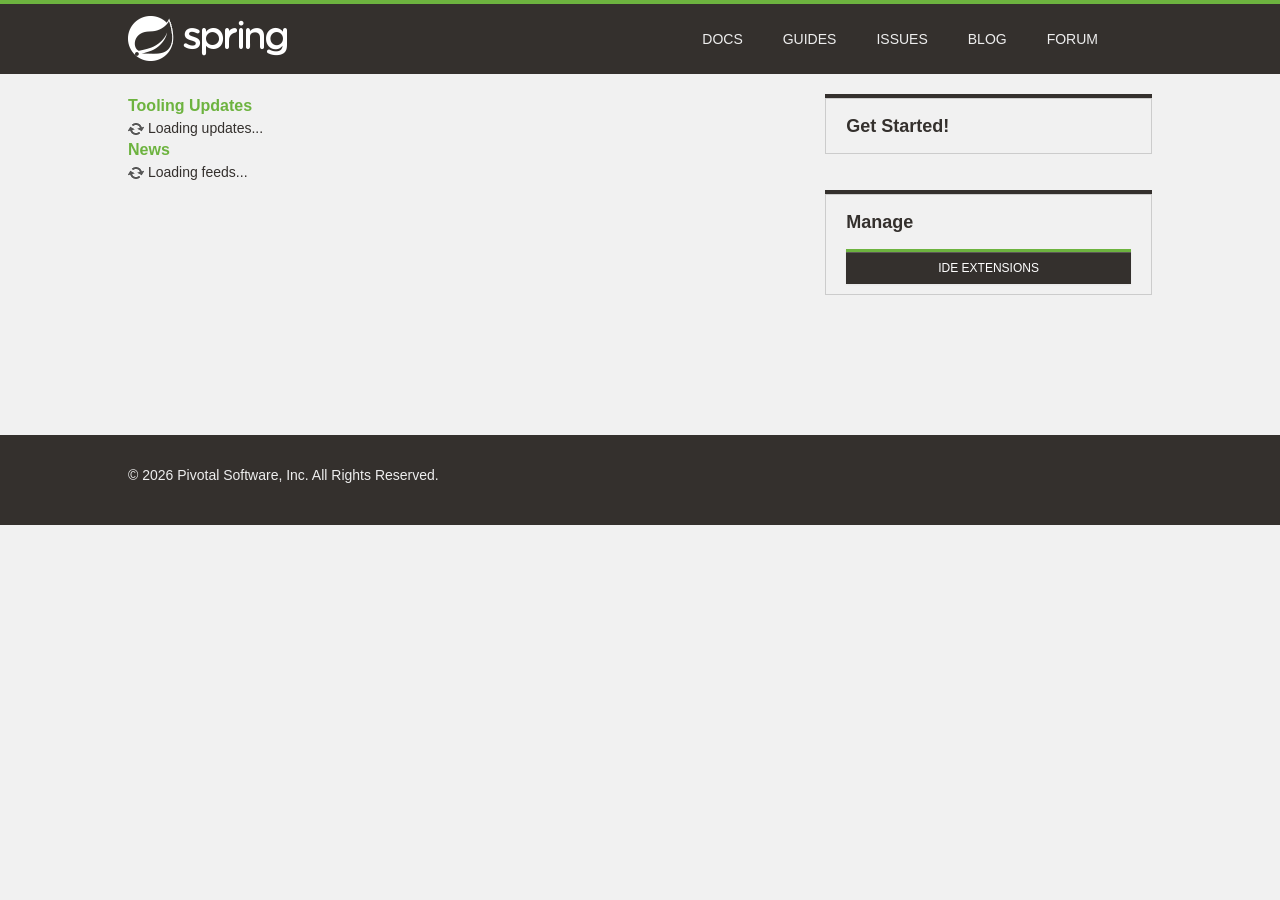
<file: uri/.metadata/.plugins/org.springsource.ide.eclipse.commons.gettingstarted/dashboard/1611730835230/index.html>
<!DOCTYPE html>
<html>
<head>
<title>Spring</title>
<meta
	content="width=device-width, initial-scale=1.0, maximum-scale=1, minimum-scale=1, user-scalable=no"
	id="Viewport" name="viewport" />
<meta http-equiv="Content-Type" content="text/html; charset=UTF-8">
<link rel="stylesheet" type="text/css"
	href="common/bootstrap/css/bootstrap.css" />
<link rel="stylesheet" type="text/css"
	href="https://fontawesome.io/assets/font-awesome/css/font-awesome.css" />
<link rel="stylesheet" type="text/css" href="common/css/fontcustom.css" />
<link rel="stylesheet" type="text/css" href="common/css/icons.css" />
<link rel="stylesheet" type="text/css" href="common/css/buttons.css" />
<link rel="stylesheet" type="text/css" href="common/css/typography.css" />
<link rel="stylesheet" type="text/css" href="common/css/main.css" />
<link rel="stylesheet" type="text/css" href="common/css/application.css" />
<link rel="stylesheet" type="text/css"
	href="common/css/markdown-content.css" />
<link rel="stylesheet" type="text/css" href="common/css/docs.css" />
<link rel="stylesheet" type="text/css" href="common/css/homepage.css" />
<link rel="stylesheet" type="text/css" href="common/css/tools.css" />
<link rel="stylesheet" type="text/css" href="common/css/projects.css" />
<link rel="stylesheet" type="text/css" href="common/css/highlight.css" />
<link rel="stylesheet" type="text/css" href="common/css/responsive.css" />
<script type="text/javascript" src="common/js/jquery.js"></script>
<script type="text/javascript"
	src="common/bootstrap/js/bootstrap.min.js"></script>
<script type="text/javascript"
	src="common/bootstrap-datetimepicker/js/bootstrap-datetimepicker.min.js"></script>
<script type="text/javascript" src="common/js/filter.js"></script>
<script type="text/javascript" src="common/js/application.js"></script>
<script type="text/javascript" src="common/js/guide.js"></script>

<link rel="stylesheet" type="text/css" href="common/css/blog.css" />
<link rel="stylesheet" type="text/css" href="common/css/dashboard.css" />

</head>
<body>
	<script>
		//window.ide 'dummy'. Replaced/injected later by STS browser integration.
		//The dummy helps preview/test the page in an external browser.
		window.ide = {
			call: function () {
				return false;
			}
		}
		
		function addHtml(element, html) {
			if (html) {
				document.getElementById(element).innerHTML = html;
			}
		}

		function search(input) {
			if (input.value != "") {
				ide.call('openWebPage', 'https://spring.io/search?q=' + input.value)
				input.value = "";
			}
		}
	</script>
	<div class="viewport">
		<header class="navbar header--navbar">
			<div class="navbar-inner">
				<div class="container-fluid">
					<div class="spring-logo--container">
						<a class="spring-logo" href="#"><span></span></a>
					</div>
					<ul class="nav pull-right">
						<li class="navbar-link"><a
							onclick="return ide.call('openWebPage', 'https://spring.io/docs')">Docs</a></li>
						<li class="navbar-link"><a
							onclick="return ide.call('openWebPage', 'https://spring.io/guides')">Guides</a></li>
						<li class="navbar-link"><a
							onclick="return ide.call('openWebPage', 'https://github.com/spring-projects/spring-ide/issues')">Issues</a></li>
						<li class="navbar-link"><a
							onclick="return ide.call('openWebPage', 'https://spring.io/blog')">Blog</a></li>
						<li class="navbar-link"><a
							onclick="return ide.call('openWebPage', 'https://forum.springsource.org/forumdisplay.php?32-SpringSource-Tool-Suite')">Forum</a></li>
						<li class="navbar-link nav-search"><i
							class="fa fa-search navbar-search--icon js-search-input-open"></i>
							<div class="search-input-close js-search-input-close">x</div></li>
					</ul>
				</div>
			</div>
			<div class="search-dropdown--container js-search-dropdown">
				<div class="container-fluid">
					<div class="search-form--container">
						<form action="" class="form-inline form-search" method="get">
							<input class="search-query search-form--form js-search-input"
								name="q" onchange="search(this)"
								placeholder="Search for documentation, guides, and posts..."
								type="text" value="" />
							<button class="search-form--submit" type="submit">
								<i class="fa fa-search"></i>
							</button>
						</form>
					</div>
				</div>
			</div>
		</header>
		<div class="body--container container-fluid ">
			<div class="main-body--wrapper"
				style="padding-top: 20px; margin-top: 0px;">
				<!-- Override Spring IO Page Whitespace -->
				<div class="row-fluid blog--wrapper">
					<div class="span8">
						<h3 class="feed-header">Tooling Updates</h3>
						<div id="updates">
						  <img src="common/img/loading.gif"/> Loading updates...
						</div>
						<h3 class="feed-header">News</h3>
						<div id="feeds">
						  <img src="common/img/loading.gif"/> Loading feeds...
						</div>
					</div>

					<aside class="span4 content-right-pane--container" id="sidebar">
						<div class="right-pane-widget--container">
							<h2>Get Started!</h2>
							<div id="gettingStarted">
							</div>
							<div id="projectWizards">
							</div>
						</div>
						<div class="right-pane-widget--container">
							<h2>Manage</h2>
							<a class="ide_widget btn btn-black uppercase" href="#"
								onclick="return ide.call('openEditor', 'org.springsource.ide.eclipse.commons.gettingstarted.dashboard.ExtensionsEditor')">IDE Extensions</a>
						</div>
					</aside>
				</div>
			</div>
		</div>
		<footer class="footer">
			<div class="container-fluid">
				<div class="row-fluid">
					<div class="span8">
						&copy;
						<script type="text/javascript">
							var d = new Date();
							document.write(d.getFullYear());
						</script>
						Pivotal Software, Inc. All Rights Reserved.
					</div>
				</div>
			</div>
		</footer>
	</div>
</body>
</html>
</file>
<file: uri/.metadata/.plugins/org.springsource.ide.eclipse.commons.gettingstarted/dashboard/1611730835230/common/css/fontcustom.css>
@font-face{font-family:"fontcustom";src:url("../font-custom/fontcustom.eot");src:url("../font-custom/fontcustom.eot?#iefix") format("embedded-opentype"),url("../font-custom/fontcustom.woff") format("woff"),url("../font-custom/fontcustom.ttf") format("truetype"),url("../font-custom/fontcustom.svg#fontcustom") format("svg");font-weight:normal;font-style:normal;}.icon-community-support,.icon-gs-guides-black,.icon-professional-support,.icon-spring-amqp,.icon-spring-android,.icon-spring-batch,.icon-spring-data,.icon-spring-framework,.icon-spring-hateos,.icon-spring-integration,.icon-spring-leaf,.icon-spring-logo,.icon-spring-mobile,.icon-spring-security,.icon-spring-social,.icon-spring-web-flow,.icon-spring-web-services,.icon-tutorials-black{font-family:"fontcustom"!important;font-style:normal;font-weight:normal;font-variant:normal;text-transform:none;line-height:1;-webkit-font-smoothing:antialiased;display:inline-block!important;text-decoration:inherit;}.icon-community-support:before{content:"\f100";}.icon-gs-guides-black:before{content:"\f101";}.icon-professional-support:before{content:"\f102";}.icon-spring-amqp:before{content:"\f103";}.icon-spring-android:before{content:"\f104";}.icon-spring-batch:before{content:"\f105";}.icon-spring-data:before{content:"\f106";}.icon-spring-framework:before{content:"\f107";}.icon-spring-hateos:before{content:"\f108";}.icon-spring-integration:before{content:"\f109";}.icon-spring-leaf:before{content:"\f10a";}.icon-spring-logo:before{content:"\f10b";}.icon-spring-mobile:before{content:"\f10c";}.icon-spring-security:before{content:"\f10d";}.icon-spring-social:before{content:"\f10e";}.icon-spring-web-flow:before{content:"\f10f";}.icon-spring-web-services:before{content:"\f110";}.icon-tutorials-black:before{content:"\f111";}
</file>
<file: uri/.metadata/.plugins/org.springsource.ide.eclipse.commons.gettingstarted/dashboard/1611730835230/common/css/icons.css>
.icon{background-image:url("../img/iconsprite.png");display:inline-block!important;}.icon.icon-spring-logo-mobile{width:204px;height:60px;background-position:904px 302px;margin-top:-13px;transform:scale(0.5);-moz-transform:scale(0.5);-webkit-transform:scale(0.5);-o-transform:scale(0.5);-ms-transform:scale(0.5);}.icon.icon-spring-logo-big{width:154px;height:154px;background-position:154px 191px;}.icon.project--logo.logo-spring-framework{width:135px;height:133px;background-position:518px 837px;margin-top:2px;}.icon.project--logo.logo-spring-security{width:99px;height:137px;background-position:519px 677px;}.icon.project--logo.logo-spring-data{width:111px;height:111px;background-position:519px 512px;margin-top:13px;}.icon.project--logo.logo-spring-batch{width:104px;height:108px;background-position:360px 837px;margin-top:14px;}.icon.project--logo.logo-spring-integration{width:145px;height:104px;background-position:361px 677px;margin-top:16px;}.icon.project--logo.logo-spring-amqp{width:109px;height:98px;background-position:361px 513px;margin:19px;}.icon.project--logo.logo-spring-default{width:100px;height:100px;background-position:-805px 0;margin-top:18px;}.icon.project--logo.logo-spring-mobile{width:104px;height:137px;background-position:196px 677px;}.icon.project--logo.logo-spring-android{width:104px;height:126px;background-position:196px 513px;margin-top:10px;}.icon.project--logo.logo-spring-social{width:130px;height:100px;background-position:518px 357px;margin-top:18px;}.icon.project--logo.logo-spring-hateoas{width:126px;height:99px;background-position:518px 256px;margin-top:19px;}.icon.project--logo.logo-spring-webflow{width:99px;height:99px;background-position:619px 256px;margin-top:19px;}.icon.project--logo.logo-spring-web-services{width:100px;height:100px;background-position:532px 155px;margin-top:19px;}.icon.project--logo.logo-spring-xd{width:104px;height:113px;background-position:247px 837px;margin-top:11px;}.icon.project--logo.logo-spring-boot{width:102px;height:90px;background-position:143px 837px;margin-top:23px;}.icon.project--logo.logo-spring-ldap{width:93px;height:107px;background-position:247px 944px;margin-top:19px;}.icon.project--logo.logo-grails{width:107px;height:100px;background-position:361px 944px;margin-top:23px;}.icon.project--logo.logo-groovy{width:183px;height:92px;background-position:546px 940px;margin-top:23px;}.icon.icon-projects{width:28px;height:28px;background-position:-641px -481px;}.icon.icon-projects:hover{background-position:-641px -521px;}.icon.icon-forum{width:32px;height:32px;background-position:-409px -450px;}.icon.icon-forum:hover{background-position:-449px -450px;}.icon.icon-current-version{height:13px;width:42px;background-position:718px 317px;}.icon.icon-pre-release{height:13px;width:23px;background-position:657px 317px;}.icon.icon-ga-release{margin-left:0!important;height:13px;width:9px;background-position:626px 317px;background-color:#6db33f;padding:0 2px;border-radius:10px;}.icon.icon-snapshot-release{height:13px;width:46px;background-position:603px 317px;}.icon.logo-eclipse-text{width:159px;height:38px;background-position:603px 38px;}.icon.icon-social-twitter{width:36px;height:36px;background-position:-1px -143px;}.icon.icon-social-twitter:hover{background-position:-84px -143px;}.icon.icon-build-anything{width:107px;background-position:107px 279px;height:88px;}.icon.icon-run-anywhere{background-position:120px 344px;width:120px;height:65px;margin-top:11px;}.icon.icon-rest-assured{background-position:253px 86px;width:86px;height:86px;margin-top:1px;}.icon.icon-community-support{width:97px;height:97px;background-position:257px 185px;font-size:0;}.icon.icon-professional-support{width:126px;height:97px;background-position:272px 282px;font-size:0;}.icon.icon-gs-guides{width:73px;height:101px;background-position:356px 101px;}.icon.icon-tutorial{width:73px;height:101px;background-position:430px 101px;}.icon.blog-icon{width:20px;height:20px;vertical-align:middle;}.icon.blog-icon.calendar{background-position:20px 594px;}.icon.blog-icon.all-posts{background-position:20px 561px;}.icon.blog-icon.broadcasts{background-position:20px 519px;}.icon.blog-icon.engineering{background-position:20px 477px;}.icon.blog-icon.releases{background-position:20px 433px;}.icon.blog-icon.news-and-events{background-position:20px 387px;}.icon.about-icon.team{width:183px;height:127px;background-position:902px 202px;}.icon.about-icon.jobs{width:112px;height:85px;background-position:387px 415px;margin:21px 0;}.icon.about-icon.pivotal{width:93px;height:114px;background-position:387px 329px;margin:6px 0 7px;}i.icon{background-image:none;}
</file>
<file: uri/.metadata/.plugins/org.springsource.ide.eclipse.commons.gettingstarted/dashboard/1611730835230/common/css/buttons.css>
.btn.btn-black{background-color:#34302d;background-image:none;border-radius:0;color:#f1f1f1;font-size:14px;line-height:14px;font-family:"Montserrat",sans-serif;border:2px solid #6db33f;padding:21px 60px;text-shadow:none;transition:border 0.15s;-webkit-transition:border 0.15s;-moz-transition:border 0.15s;-o-transition:border 0.15s;-ms-transition:border 0.15s;}.btn.btn-black.compact{padding:6px 12px;font-size:12px;}.btn.btn-black.sub-text{padding:12px 0;}.btn.btn-black.sub-text p{margin-top:6px;color:#eeeeee;font-size:14px;line-height:14px;font-family:"Montserrat",sans-serif;text-transform:none;}.btn.btn-black.on-black:hover{border-color:#6db33f;box-shadow:0 1px 3px #0b0a0a;}.btn.btn-black.on-black:active{box-shadow:0 1px 3px #0b0a0a,inset 0 3px 6px #0b0a0a;border-color:#6db33f;}.btn.btn-black.with-icon [class^="icon-"]{margin-right:21px;font-size:20px;vertical-align:top;line-height:10px;}.btn.btn-black:hover{border-color:#34302d;box-shadow:none;text-decoration:none;}.btn.btn-black:active{box-shadow:inset 0 3px 6px #0b0a0a;border-color:#34302d;}.btn.uppercase{text-transform:uppercase;}
</file>
<file: uri/.metadata/.plugins/org.springsource.ide.eclipse.commons.gettingstarted/dashboard/1611730835230/common/css/typography.css>
body, h1, h2, h3, p, input {
	margin: 0;
	font-weight: 400;
	font-family: "Montserrat", sans-serif;
	color: #34302d;
}

h1 {
	font-size: 24px;
	line-height: 30px;
	font-family: "Montserrat", sans-serif;
}

h2 {
	font-size: 18px;
	font-weight: 700;
	line-height: 24px;
	margin-bottom: 10px;
	font-family: "Montserrat", sans-serif;
}

h3 {
	font-size: 16px;
	line-height: 24px;
	margin-bottom: 10px;
	font-weight: 700;
}

p {
	font-size: 15px;
	line-height: 24px;
}

p a {
	color: #5fa134;
}

p a:hover {
	color: #5fa134;
}

code {
	font-size: 14px;
}
</file>
<file: uri/.metadata/.plugins/org.springsource.ide.eclipse.commons.gettingstarted/dashboard/1611730835230/common/css/main.css>
body{background-color:#f1f1f1;}#scrim{display:none;}#scrim.js-show{display:block;position:absolute;top:0;bottom:0;left:0;right:0;z-index:700;}.container-fluid{max-width:1024px;margin:0 auto;}.title-divider{width:75%;height:5px;background-color:#8CC63F;margin:21px 0;}.title-divider.full-width{width:100%;}.spaced--container{margin:60px 0;}.code-snippet{border-radius:2px;border:1px solid #cccccc;background-color:#F9F9F9;padding:12px 18px;margin:15px 0;font-size:13px;line-height:13px;}.header--navbar{margin:0;}.header--navbar .navbar-inner{position:absolute;z-index:999;background-image:none;filter:none;background-color:#34302d;border:none;border-top:4px solid #6db33f;box-shadow:none;position:relative;border-radius:0;padding:0;}.header--navbar .navbar-inner .spring-logo--container{display:inline-block;}.header--navbar .navbar-inner .spring-logo--container .spring-logo{margin:12px 0 6px;width:160px;height:46px;display:inline-block;text-decoration:none;}.header--navbar .navbar-inner .navbar-link.active a{background-color:#6db33f;box-shadow:none;}.header--navbar .navbar-inner .navbar-link a{color:#eeeeee;font-family:"Montserrat",sans-serif;text-transform:uppercase;text-shadow:none;font-size:14px;line-height:14px;padding:28px 20px;transition:all 0.15s;-webkit-transition:all 0.15s;-moz-transition:all 0.15s;-o-transition:all 0.15s;-ms-transition:all 0.15s;}.header--navbar .navbar-inner .navbar-link:hover a{color:#eeeeee;background-color:#6db33f;}.header--navbar .navbar-inner .navbar-link.nav-search{padding:20px 0 23px;}.header--navbar .navbar-inner .navbar-link.nav-search .navbar-search--icon{color:#eeeeee;font-size:24px;padding:3px 16px 3px 18px;cursor:pointer;}.header--navbar .navbar-inner .navbar-link.nav-search:hover .navbar-search--icon{text-shadow:0 0 10px #6db33f;}.header--navbar .navbar-inner .navbar-link.nav-search .search-input-close{display:none;}.header--navbar .navbar-inner .navbar-link.nav-search.js-highlight{background-color:#6db33f;}.header--navbar .navbar-inner .navbar-link.nav-search.js-highlight .navbar-search--icon{display:none;}.header--navbar .navbar-inner .navbar-link.nav-search.js-highlight .search-input-close{display:inline-block;color:#eeeeee;padding:4px 24px 3px;cursor:pointer;}.header--navbar .search-dropdown--container{position:absolute;z-index:998;margin-top:-90px;background-color:white;width:100%;border-bottom:1px solid #dddddd;transition:margin 0.25s;-webkit-transition:margin 0.25s;-moz-transition:margin 0.25s;-o-transition:margin 0.25s;-ms-transition:margin 0.25s;}.header--navbar .search-dropdown--container.no-animation{transition:none;-webkit-transition:none;-moz-transition:none;-o-transition:none;-ms-transition:none;}.header--navbar .search-dropdown--container .form-search{margin:0;}.header--navbar .search-dropdown--container .form-search .search-form--form{background:rgba(0,0,0,0);border:none;box-shadow:none;color:#34302D;font-size:21px;line-height:29px;height:30px;padding:25px 0;width:93%;}.header--navbar .search-dropdown--container .form-search .search-form--form::-webkit-input-placeholder{font-style:italic;}.header--navbar .search-dropdown--container .form-search .search-form--form:-moz-placeholder{font-style:italic;}.header--navbar .search-dropdown--container .form-search .search-form--form::-moz-placeholder{font-style:italic;}.header--navbar .search-dropdown--container .form-search .search-form--form:-ms-input-placeholder{font-style:italic;}.header--navbar .search-dropdown--container .form-search .search-form--submit{background-color:transparent;border:none;float:right;padding:28px 16px 24px 0;}.header--navbar .search-dropdown--container .form-search .icon-search{font-size:22px;color:#34302d;}.header--navbar .search-dropdown--container.js-show{margin-top:0;}a.spring-logo{background:url("../img/spring-logo.png") -1px -1px no-repeat;}a.spring-logo span{display:block;width:160px;height:46px;background:url("../img/spring-logo.png") -1px -48px no-repeat;opacity:0;-moz-transition:opacity 0.12s ease-in-out;-webkit-transition:opacity 0.12s ease-in-out;-o-transition:opacity 0.12s ease-in-out;}a:hover.spring-logo span{opacity:1;}.right-pane-widget--container{border:1px solid #cccccc;box-shadow:0 -4px 0 #34302d;margin:4px 0 40px 0;}.right-pane-widget--container li{display:block;padding:12px 6.2%;line-height:14px;border-top:1px solid white;}.right-pane-widget--container li [class^=icon-]{font-size:16px;}.right-pane-widget--container li a{font-size:14px;line-height:14px;color:#5fa134;}.right-pane-widget--container li:first-child{border-bottom:none;}.right-pane-widget--container.secondary-nav li a{text-transform:uppercase;color:#888;font-family:"Montserrat",sans-serif;font-weight:400;text-decoration:none;}.right-pane-widget--container.secondary-nav li a:hover{color:#5fa134;}.right-pane-widget--container.secondary-nav li.active a{font-weight:bold;color:#34302d;}.right-pane-widget--container.with-icon li{padding:12px 6.2% 12px 3%;}.right-pane-widget--container.with-icon li a{margin-left:2%;}.right-pane-widget--container.no-top-border{box-shadow:none;}.header--content{background-color:#dedede;padding:60px 0;}.header--content .header--content-subtitle--link{color:#8cc63f;}.header--content .header--content-subtitle--link:hover{text-decoration:none;color:#4e681e;}.main-body--wrapper{margin-top:100px;margin-bottom:100px;}.row--container{margin-bottom:60px;}.body--container--row{margin-bottom:30px;}.clear{clear:both;}.body--container--link{color:#44474c;}.body--container--link:hover{color:#638e2a;text-decoration:none;}.body--container--link.bold{font-weight:bold;}.list-link--container{margin:0;}.list-link--container .list-link{display:block;}.list-link--container .list-link a,.list-link--container .list-link div{color:#333;cursor:pointer;}.list-link--container .list-link a:hover,.list-link--container .list-link div:hover{color:#8cc63f;text-decoration:none;}.popover{border-radius:1px;padding:0;}.popover.right{margin-top:46px;}.popover.right .arrow{top:14px;border-right-color:#8cc63f;left:-8px;}.popover.right .arrow:after{border-right-color:#8cc63f;}.popover.bottom{margin-top:5px;}.popover.bottom .arrow{border-bottom-color:#8cc63f;top:-9px;left:15%;}.popover.bottom .arrow:after{border-bottom-color:#8cc63f;}.popover .popover-title{border-radius:1px 1px 0 0;background-color:#8cc63f;color:white;}.popover .popover-content{border-radius:0 0 1px 1px;}input.floating-input{background-color:transparent;border:none;border-bottom:1px solid #dedede;box-shadow:none;border-radius:0;padding:0 0 0 0;}input.floating-input:focus{border:none;border-bottom:1px solid #dedede;box-shadow:none;background:#ecebeb;}.floating-input--icon{font-size:16px;color:#c5c5c5;}.bottom-slide--container{height:190px;overflow:hidden;border-radius:3px;background-color:#cccccc;border:1px solid #c5c5c5;box-shadow:1px 2px 3px rgba(204,204,204,0.5);}.bottom-slide--container .bottom-slider--image{background-image:url("https://imgs.mi9.com/uploads/landscape/2101/beautiful-leaf-wallpapers_1280x960_28083.jpg");background-size:cover;height:137px;transition:all 0.33s;-wekit-transition:all 0.33s;-moz-transition:all 0.33s;-o-transition:all 0.33s;-ms-transition:all 0.33s;}.bottom-slide--container .bottom-slider{background-color:#ecebeb;padding:15px 10px;border-top:1px solid #9e9e9e;transition:all 0.33s;-wekit-transition:all 0.33s;-moz-transition:all 0.33s;-o-transition:all 0.33s;-ms-transition:all 0.33s;}.bottom-slide--container .bottom-slider .bottom-slider--title{display:inline-block;max-width:360px;line-height:14px;}.bottom-slide--container .bottom-slider .bottom-slider--icon{color:#333;font-size:27px;line-height:22px;font-size:27px;}.bottom-slide--container .bottom-slider .bottom-slider--more-info{opacity:0;}.bottom-slide--container:hover .bottom-slider--image{transform:translateY(-26px);-webkit-transform:translateY(-26px);-moz-transform:translateY(-26px);-o-transform:translateY(-26px);-ms-transform:translateY(-26px);}.bottom-slide--container:hover .bottom-slider{transform:translateY(-53px);-webkit-transform:translateY(-53px);-moz-transform:translateY(-53px);-o-transform:translateY(-53px);-ms-transform:translateY(-53px);}.bottom-slide--container:hover .bottom-slider--more-info{opacity:1;}.dashboard--posts td{min-width:130px;}.dashboard--posts td .actions{min-width:200px;}.dashboard--posts td .actions form{display:inline;}.blog-post--form input,.blog-post--form textarea{width:90%;}.blog-post--form textarea{min-height:300px;}.blog-post-form--right-pane .control-group.inline label{display:inline-block;}.blog-post-form--right-pane .control-group.inline .controls{display:inline-block;vertical-align:middle;margin-bottom:5px;margin-left:10px;}.gh-project-url--container{background-color:#FFF;border:1px solid #cccccc;height:20px;padding:4px 6px;border-radius:4px;margin:12px 0;}.gh-project-url--container input{width:87%;background-color:transparent;border:none;box-shadow:none;}.gh-project-url--container input:focus{outline:none;}.gh-project-url--container .icon--pull-right{float:right;margin-top:2px;cursor:pointer;}.btn--full-width{display:block;}.content--title{display:inline-block;border-top:3px solid #6db33f;font-size:12px;line-height:12px;text-transform:uppercase;padding-top:8px;position:absolute;margin-top:-30px;font-family:"Montserrat",sans-serif;}.content--title a{color:#34302d;}.content--title a:hover{color:#5fa134;}.content--title.search-title{position:relative;}.content--title.blog-category{display:none;}.content--title.blog-category.active{display:block;}.index-page--title{line-height:24px;}.index-page--title.top-margin{margin-top:60px;}.index-page--subtitle{font-size:16px;line-height:24px;margin:30px 0 60px;}.index-page--subtitle a{color:#5fa134;}.index-page--subtitle.jobs-subtitle{margin-bottom:60px;padding-bottom:60px;border-bottom:1px solid #cccccc;}.index-page--subtitle.with-subtext{margin-bottom:-30px;}.index-page--subtitle.with-subtext .subtext{display:inline-block;font-size:14px;margin:21px 0 0;color:rgba(52,48,45,0.9);}.footer{background-color:#34302d;color:#eeeeee;padding:30px 0;}.footer a{color:#6db33f;}.footer .nav{margin-bottom:12px;}.footer .nav li a{color:#eeeeee;text-shadow:none;text-transform:uppercase;font-size:12px;line-height:12px;padding:0 17px;}.footer .nav li a:hover{color:#6db33f;}.footer .nav li:first-child a{padding-left:0;}.footer .footer-newsletter--wrapper{width:auto;margin:0;}.footer .footer-newsletter--container form{margin:0;}.footer .footer-newsletter--container label{text-transform:uppercase;margin-bottom:15px;line-height:12px;font-weight:bold;font-size:12px;}.footer .footer-newsletter--container .footer-subscribe--input--container{background-color:white;border:1px solid #f1f1f1;}.footer .footer-newsletter--container .footer-subscribe--input--container .footer-subscribe--input{background:transparent;border:none;box-shadow:none;font-size:12px;padding-left:10px;}.footer .footer-newsletter--container .footer-subscribe--input--container .footer-subscribe--input:focus{outline:none;}.footer .footer-newsletter--container .footer-subscribe--input--container .footer-subscibe--btn{text-transform:uppercase;background-color:#6db33f;background-image:none;border-radius:0;border:none;box-shadow:none;color:#eeeeee;text-shadow:none;font-size:12px;padding:9px 16px;}.item-dropdown-widget{text-align:left;z-index:800;position:relative;}.item-dropdown-widget .item-dropdown--link{cursor:pointer;}.item-dropdown-widget .item-dropdown--link .item-dropdown--title{padding:14px 0 14px 20px;font-size:14px;line-height:14px;}.item-dropdown-widget .item-dropdown--link .item-dropdown--icon{color:#cbcaca;padding:14px;margin:0;}.item-dropdown-widget .item-dropdown--link:hover .item-dropdown--title,.item-dropdown-widget .item-dropdown--link:hover .item-dropdown--icon{color:#5fa134;}.item-dropdown-widget .item--dropdown{display:none;}.item-dropdown-widget.js-open{z-index:801;}.item-dropdown-widget.js-open .item-dropdown--title{color:#f1f1f1;background-color:#6db33f;position:relative;z-index:802;}.item-dropdown-widget.js-open .item-dropdown--icon{color:#dddddd;background-color:#34302d;position:relative;z-index:803;}.item-dropdown-widget.js-open .item--dropdown{display:block;}.item-dropdown-widget.js-open .item-dropdown--link:hover .item-dropdown--title{color:#f1f1f1;}.item-dropdown-widget.js-open .item-dropdown--link:hover .item-dropdown--icon{color:#ddd;}.item--dropdown{position:absolute;background-color:#34302d;padding:20px;width:255px;z-index:999;border:1px solid #eeeeee;border-top:none;margin-left:-1px;}.item--dropdown .item--header{padding-bottom:20px;border-bottom:1px solid #cccbca;}.item--dropdown .item--header .item--header-link{color:#6db33f;}.item--dropdown .item--header .item--header-link [class^=icon-]{color:#93918f;font-size:20px;vertical-align:middle;padding-right:10px;}.item--dropdown .item--header .item--header-link:hover{text-decoration:none;color:#7ac04c;}.item--dropdown .item--header .item--header-link:hover [class^=icon-]{color:#f1f1f1;}.item--dropdown .item--header .item--header-link.disabled{opacity:0.5;cursor:not-allowed;}.item--dropdown .item--header .item--header-link.disabled:hover{color:#6db33f;}.item--dropdown .item--header .item--header-link.disabled:hover [class^=icon-]{color:#93918f;}.item--dropdown .item--left-column,.item--dropdown .item--right-column{width:45%;display:inline-block;vertical-align:top;}.item--dropdown .item--half-column{display:inline-block;vertical-align:top;width:50%;}.item--dropdown .item--half-column:first-child .item--body-title,.item--dropdown .item--half-column:first-child .item--body--version{padding-right:15px;}.item--dropdown .item--half-column:nth-child(2) .item--body-title,.item--dropdown .item--half-column:nth-child(2) .item--body--version{padding-left:15px;}.item--dropdown .item--half-column:nth-child(3){margin-top:20px;}.item--dropdown .item--body-title{padding:30px 0 15px 0;color:#f1f1f1;border-bottom:1px solid #4a4440;font-size:12px;line-height:12px;text-transform:uppercase;}.item--dropdown .item--body .item--body--version{border-bottom:1px solid #4a4540;padding:7px 0;}.item--dropdown .item--body .item--body--version p{color:#f1f1f1;font-size:14px;line-height:19px;}.item--dropdown .item--body .item--body--version .docs-link{display:inline-block;color:#6db33f;}.item--dropdown .item--body .item--body--version .docs-link:hover{color:#7ac04c;}.item--dropdown .item--body .item--body--version .docs-link.reference-link{border-right:1px solid #4a4540;padding-right:10px;margin-right:5px;}.item--dropdown.no-item--header .item--body-title{padding-top:0;border-bottom:1px solid #cccbca;}.item--dropdown.no-item--header .tool-download-link .file-type{color:#5fa134;line-height:14px;font-size:14px;display:inline-block;}.item--dropdown.no-item--header .tool-download-link .file-size{color:#6c635d;font-size:10px;line-height:23px;float:right;}.item-slider-widget{display:inline-block;margin-left:9px;}.item-slider-widget .item--slider{height:32px;position:absolute;width:62px;border-radius:2px;margin-top:-4px;z-index:800;background:#68605a;background:-moz-linear-gradient(top,#68605a 0%,#34302d 100%,#020202 100%);background:-webkit-gradient(linear,left top,left bottom,color-stop(0%,#68605a),color-stop(100%,#34302d),color-stop(100%,#020202));background:-webkit-linear-gradient(top,#68605a 0%,#34302d 100%,#020202 100%);background:-o-linear-gradient(top,#68605a 0%,#34302d 100%,#020202 100%);background:-ms-linear-gradient(top,#68605a 0%,#34302d 100%,#020202 100%);background:linear-gradient(to bottom,#68605a 0%,#34302d 100%,#020202 100%);filter:progid:DXImageTransform.Microsoft.gradient(startColorstr='#68605a',endColorstr='#020202',GradientType=0);cursor:pointer;transition:all 0.25s;-webkit-transition:all 0.25s;-moz-webkit-transition:all 0.25s;-ms--webkit-transition:all 0.25s;-o-webkit-transition:all 0.25s;}.item-slider-widget .item-slider--container{background-color:white;border:1px solid #999999;padding:0 3px;}.item-slider-widget .item-slider--container .item{display:inline-block;color:#c3c3c3;font-family:"Montserrat",sans-serif;font-size:12px;line-height:12px;text-transform:uppercase;padding:7px 6px 5px;cursor:pointer;transition:color 0.25s;-webkit-transition:color 0.25s;-moz-webkit-transition:color 0.25s;-ms--webkit-transition:color 0.25s;-o-webkit-transition:color 0.25s;}.item-slider-widget .item-slider--container .item:hover{color:black;}.item-slider-widget .item-slider--container .item.js-active{z-index:801;position:relative;color:#f1f1f1;}.content-container--wrapper{border:1px solid #34302d;margin-top:-1px;}.content-container--wrapper:first-child{margin:0;}.content-container--wrapper .content-container--title{font-size:14px;line-height:14px;text-transform:uppercase;background-color:#34302D;color:#FFF;padding:18px 0;width:327px;text-align:center;margin:0;}.content-container--wrapper .content-container--header{background-color:#34302D;}.content-container--wrapper .content-container--header .content-container--filter{border-radius:0;box-shadow:none;margin:9px 20px;font-size:18px;line-height:22px;padding:8px;width:291px;}.content-container--wrapper .content-container--header .content-container--filter::-webkit-input-placeholder{color:#999;}.content-container--wrapper .content-container--header .content-container--filter:-moz-placeholder{color:#999;}.content-container--wrapper .content-container--header .content-container--filter::-moz-placeholder{color:#999;}.content-container--wrapper .content-container--header .content-container--filter:-ms-input-placeholder{color:#999;}.content-container--wrapper .content-container--header .header-title{color:#eeeeee;display:inline-block;margin:10px;}.content-container--wrapper .content-container--header .btn{margin:6px;}.content-container--wrapper .content-container--body{padding:20px;border-top:1px solid white;}.content-container--wrapper .content-container--body:first-child{border-top:none;}.content-container--wrapper .content-container--body .content-section-title--container{margin:20px 0 40px;}.content-container--wrapper .content-container--body .icon-gs-guides,.content-container--wrapper .content-container--body .icon-tutorial{margin-right:20px;}.content-container--wrapper .content-container--body .content-section-title{font-family:"Montserrat",sans-serif;font-size:16px;line-height:16px;margin-bottom:20px;padding-top:10px;font-weight:400;}.content-container--wrapper .content-container--body .content-section-sub-title{padding-right:50px;}.content-container--wrapper .content-items--container{padding:20px;}.billboard--wrapper .billboard--container{padding:80px 0;}.billboard--wrapper .billboard--container .billboard--title,.billboard--wrapper .billboard--container .billboard--sub-title{background:rgba(52,48,45,0.8);color:#eeeeee;display:inline-block;}.billboard--wrapper .billboard--container .billboard--title{font-size:48px;line-height:68px;font-family:"Montserrat",sans-serif;padding:0 15px;letter-spacing:-2px;}.billboard--wrapper .billboard--container .billboard--sub-title--container .billboard--sub-title{font-size:18px;line-height:18px;padding:2px 19px 12px;}.billboard--wrapper .billboard--container .billboard--sub-title--container .billboard--sub-title:first-child{padding-top:12px;}.billboard--wrapper .billboard--container.center-text{position:absolute;z-index:600;width:100%;margin:0 auto;margin-top:80px;text-align:center;}.billboard--wrapper .billboard-bg{height:425px;border-bottom:1px solid #34302d;background-repeat:no-repeat;background-size:cover;}.billboard--wrapper .billboard-bg.about-us--bg{background-image:url("../img/about-us-bg.png");}.billboard--wrapper .billboard-bg.jobs--bg{background-image:url("../img/jobs-bg.png");}.billboard-body--wrapper{padding:0 0 100px;}.admin-profile--form .admin-profile--field{padding:7px 0;}.admin-profile--form .admin-profile--field label{display:inline-block;width:250px;font-family:"Montserrat",sans-serif;vertical-align:middle;}.admin-profile--form .admin-profile--field input,.admin-profile--form .admin-profile--field textarea{width:30%;margin:0;}.admin-profile--form .admin-profile--field .push-right{margin-left:254px;}.admin-profile--form .admin-profile--field .image-note{display:inline-block;width:10%;vertical-align:bottom;margin-left:1%;font-size:.9em;line-height:1.2em;}.admin-profile--form .admin-profile--field .note{display:inline-block;vertical-align:middle;color:#666;margin-left:15px;font-size:12px;}.admin-profile--form .admin-profile--field.bio label{vertical-align:top;}.admin-profile--form .admin-profile--field.bio textarea{height:150px;}.admin-profile--form .admin-profile--field.submit-form{margin-top:30px;}.placeholder-img{background-color:#D5D5D5;border:3px solid white;padding:77px 0;margin-bottom:30px;text-align:center;color:#999;text-shadow:0 1px 2px white;font-size:18px;font-weight:bold;font-family:"Montserrat",sans-serif;}form.lpeRegForm{border:1px solid #f1f1f1;background-color:white;}form.lpeRegForm li{padding:0;list-style-type:none;}form.lpeRegForm ul input[type='text']{background:transparent;border:none;box-shadow:none;font-size:12px;padding:12px 0 15px 10px;font-family:"Varela Round",sans-serif;color:#666;font-weight:400;}#mktFrmButtons{margin:-78px -3px 0 222px;}#mktFrmSubmit{text-transform:uppercase;background-color:#6db33f;background-image:none;border-radius:0;border:none;box-shadow:none;color:#eeeeee;text-shadow:none;font-size:12px;padding:9px 16px!important;height:40px;cursor:pointer;}form.lpeRegForm label{display:none;}.lpeCElement{left:0!important;top:0!important;}form.lpeRegForm ul{font-size:12px;color:black;font-family:Arial,Helvetica,sans-serif;}form.lpeRegForm ul input,form.lpeRegForm ul input[type='text'],form.lpeRegForm ul textarea,form.lpeRegForm ul select{font-size:12px;color:black;font-family:Arial,Helvetica,sans-serif;}form.lpeRegForm li{margin-bottom:10px;}form.lpeRegForm .mktInput{padding-left:0px;}.about-feature--container{background-color:#34302d;text-align:center;padding:40px 20px;height:409px;transition:border,box-shadow 0.2s;-webkit-transition:border,box-shadow 0.2s;-moz-transition:border,box-shadow 0.2s;-ms-transition:border,box-shadow 0.2s;-o-transition:border,box-shadow 0.2s;border:1px solid transparent;}.about-feature--container .icon--container{height:200px;display:inline-block;}.about-feature--container .icon--container .icon{vertical-align:middle;position:relative;top:50%;}.about-feature--container .icon--container .icon.icon-spring-logo-big{margin-top:-77px;}.about-feature--container .icon--container .icon.icon-spring-logo{margin-top:-20px;}.about-feature--container .title,.about-feature--container .text,.about-feature--container .link{color:#f1f1f1;}.about-feature--container .title{font-size:18px;font-family:"Montserrat",sans-serif;line-height:24px;margin:30px 0 20px;text-transform:uppercase;}.about-feature--container .text{font-size:14px;line-height:20px;margin-bottom:20px;}.about-feature--container .link{font-family:"Montserrat",sans-serif;text-transform:uppercase;font-size:14px;line-height:20px;}.about-feature--container:hover{text-decoration:none;box-shadow:0 0 9px #6db33f;border-color:#6db33f;}.about-feature--container:active{box-shadow:inset 0 6px 10px #191715;}.about-feature--container.no-link{box-shadow:none;border:none;}.job-category--container{padding-right:95px;}.job-category--container .job-category--title{font-family:"Montserrat",sans-serif;text-transform:uppercase;font-size:16px;line-height:20px;margin-bottom:10px;}.job-category--container .job--container{margin-bottom:20px;}.job-category--container .job--container .title{color:#5fa134;font-size:16px;line-height:20px;}.job-post--container{padding-bottom:60px;margin-bottom:55px;border-bottom:1px solid white;}.job-post--container a{color:#5fa134;}.job-post--container .job-post--title{margin-bottom:5px;}.job-post--container .job-post--location{font-size:16px;line-height:20px;margin-bottom:20px;}.job-post--container .job-post--details p{font-size:14px;line-height:20px;margin-bottom:20px;}.job-post--container .job-post--details ul{margin-bottom:30px;}.job-post--container .job-post--details ul li{line-height:22px;margin-bottom:5px;}.job-post--container .apply-now-link{text-decoration:uppercase;}.job-post--container:last-child{padding-bottom:0;margin-bottom:0;border-bottom:none;}.admin--wrapper{text-align:center;}.admin--wrapper .alert,.admin--wrapper .admin-login--container{text-align:left;}.admin--wrapper .admin-login--container{background-color:white;padding:50px;display:inline-block;border-bottom:1px solid #cccccc;box-shadow:0 0 3px #cccccc;margin-top:100px;}.admin--wrapper .admin-login--container .admin-login--title{font-size:24px;line-height:24px;margin-bottom:40px;}.admin--wrapper .admin-login--container form{margin:0;text-align:center;}.admin--wrapper .admin-login--container form button{font-size:20px;font-family:"Varela Round",sans-serif;}.admin--wrapper .admin-login--container form button i{font-size:30px;float:left;margin:-10px 15px -10px 0;}.admin-index--title{margin-bottom:30px;}.admin-index--title.back-btn{margin-top:-60px;}.admin-index--link{background-color:white;padding:50px 0;display:inline-block;border-bottom:1px solid #cccccc;box-shadow:0 0 3px #cccccc;text-align:center;width:95%;transition:all 0.25s;-webkit-transition:all 0.25s;-moz-transition:all 0.25s;-o-transition:all 0.25s;-ms-transition:all 0.25s;}.admin-index--link .icon--container{width:190px;height:190px;border-radius:190px;background-color:#34302d;display:inline-block;text-align:center;margin-bottom:30px;}.admin-index--link .icon--container .icon{margin:22px 6px;}.admin-index--link .icon--container i{color:#FFF;font-size:150px;margin-top:11px;display:inline-block;}.admin-index--link p{font-size:20px;}.admin-index--link:hover{box-shadow:0 0 3px #6db33f;text-decoration:none;}.admin-index--link:active{box-shadow:none;}.white-btn--container{background-color:white;padding:50px 0;display:inline-block;border-bottom:1px solid #cccccc;box-shadow:0 0 3px #cccccc;text-align:center;width:95%;transition:all 0.25s;-webkit-transition:all 0.25s;-moz-transition:all 0.25s;-o-transition:all 0.25s;-ms-transition:all 0.25s;}.white-btn--container .icon--container{width:190px;height:190px;border-radius:190px;background-color:#34302d;display:inline-block;text-align:center;margin-bottom:30px;}.white-btn--container .icon--container .icon{margin:22px 6px;}.white-btn--container .icon--container i{color:#FFF;font-size:150px;margin-top:11px;display:inline-block;}.white-btn--container .icon--container.white-bg{background-color:white;}.white-btn--container p{font-size:20px;}.white-btn--container:hover{box-shadow:0 0 3px #6db33f;text-decoration:none;}.white-btn--container:active{box-shadow:none;}.pagination{margin:-1px 0 0 0;}.pagination div,.pagination a{display:inline-block;color:#888;text-decoration:none;vertical-align:middle;font-size:16px;}.pagination div.next,.pagination div.previous,.pagination a.next,.pagination a.previous{padding:10px;font-size:14px;line-height:14px;}.pagination div div,.pagination div a,.pagination a div,.pagination a a{padding:10px;color:#888;}.pagination div div.active,.pagination div a.active,.pagination a div.active,.pagination a a.active{color:#34302d;border-top:2px solid #34302d;padding-top:8px;}.pagination div:hover,.pagination a:hover{color:#34302d;}.usage-lists{margin:0;list-style:none;}.usage-lists li{margin-bottom:5px;}.usage-lists [class^="icon-"]{margin-right:10px;}.usage-lists.okay [class^="icon-"]{color:#6db33f;}.usage-lists.not-okay [class^="icon-"]{color:#BA4160;}.min-height{min-height:900px;}.platform-index--header{padding:100px 0;position:relative;}.platform-index--header:after{content:"";opacity:0.1;background:url("../img/platform-bg.png") 100% 50% no-repeat;position:absolute;top:0;left:0;right:0;bottom:0;background-size:55%;z-index:-1;}.platform-index--header .index-page--subtitle{margin-bottom:0;padding-right:20px;}.platform-index--header .platform-watermark--large{background:url("../img/spring-platform-watermark-large.png") 50% no-repeat;width:100%;height:156px;background-size:100%;}.platform-stack--wrapper{background:url("../img/platform-diagram-noise.png") #34302d;box-shadow:inset 0 15px 30px #191715,inset 0 -15px 30px #191715;text-align:center;padding:60px 0;}.platform-project{display:inline-block;clear:both;}.platform-project .project--container{float:left;padding:20px 10px;height:300px;box-sizing:border-box;width:24.153%;margin:40px 1% 40px 0;}@-moz-document url-prefix() {
  .platform-project .project--container {
    width: 22%;
  }
}
.platform-project .project--container:last-child {
  margin-right: 0;
}
.platform-project .project-icon {
  font-size: 98px;
  margin-bottom: 20px;
}
.platform-project .project--title {
  margin-bottom: 10px;
  text-transform: none;
}
.platform-project .description {
  width: 48.306%;
  float: left;
  margin-top: 20px;
  margin-right: 1%;
  padding-right: 1%;
}

.error-page {
  text-align: center;
}
.error-page img {
  display: inline-block;
}
.error-page .error-title {
  font-size: 24px;
  line-height: 24px;
  margin: 30px 0 0;
}
.error-page .big-search--container {
  display: inline-block;
  width: 64%;
  background-color: white;
  text-align: left;
  margin: 50px 0 40px;
  padding: 0 40px;
  position: relative;
}
.error-page .big-search--container input {
  background-color: transparent;
  border: none;
  box-shadow: none;
  font-size: 24px;
  line-height: 30px;
  padding: 26px 0;
  width: 95%;
  display: inline-block;
}
.error-page .big-search--container button {
  position: absolute;
  right: 0;
  top: 0;
  background-color: transparent;
  border: none;
  padding: 25px 28px;
  font-size: 20px;
  color: #666;
}
.error-page .error-bottom-link {
  font-size: 14px;
  color: #5fa134;
  text-decoration: none;
}
.error-page .error-bottom-link .social-icon.twitter {
  background-image: url("../img/iconsprite.png");
  background-repeat: no-repeat;
  display: inline-block;
  width: 36px;
  height: 36px;
  background-position: -1px -143px;
  vertical-align: middle;
  margin-right: 15px;
}
.error-page .error-bottom-link:hover {
  color: #6ab43a;
}
.error-page .error-bottom-link:hover .twitter {
  background-position: -84px -143px;
}
</file>
<file: uri/.metadata/.plugins/org.springsource.ide.eclipse.commons.gettingstarted/dashboard/1611730835230/common/css/application.css>
#authentication{line-height:20px;padding:10px 0;}ul.download-links{list-style-type:none;margin-left:0;}
</file>
<file: uri/.metadata/.plugins/org.springsource.ide.eclipse.commons.gettingstarted/dashboard/1611730835230/common/css/markdown-content.css>
a[name="gs"],a[name="tutorials"] {
	text-decoration: none !important;
}

.content--container h1 {
	margin-bottom: 15px;
}

.content--container a {
	color: #5fa134;
}

.content--container p,.content--container ul {
	margin-bottom: 20px;
	border-radius: 0;
}

.content--container pre {
	margin-top: -10px;
	margin-bottom: 20px;
	border-radius: 0;
}

.content--container h2 {
	font-family: "Montserrat", sans-serif;
	font-size: 20px;
	line-height: 28px;
	font-weight: 400;
	margin: 30px 0 10px;
}

.content--container h3,.content--container h4 {
	font-family: "Montserrat", sans-serif;
	font-size: 16px;
	line-height: 26px;
	font-weight: 400;
	margin: 20px 0 10px;
}

.content--container p code {
	color: #305CB5;
	font-size: 14px;
	padding: 2px 6px;
}

.content--container ul li {
	margin-bottom: 5px;
}

.content--container ul li code {
	color: #305CB5;
	font-size: 14px;
	padding: 2px 6px;
}

.content--container blockquote {
	padding: 0 0 0 10px;
	border-left: 4px solid #6db33f;
	background-color: #EBF1E7;
	padding: 25px 20px;
	margin: 30px 0;
	font-family: "Montserrat", sans-serif;
}

.content--container blockquote strong {
	font-size: 16px;
	line-height: 20px;
	font-weight: bold;
	margin-bottom: 6px;
}

.content--container blockquote p {
	margin: 0;
	font-size: 14px;
	line-height: 20px;
}

.content--container pre {
	word-break: normal;
	word-wrap: normal;
	white-space: pre;
	overflow-x: auto;
	width: 96.9%;
}

.content--container .highlight .copy-button {
	position: absolute;
	margin-left: 634px;
}

.content--container strong {
	font-family: "Montserrat", sans-serif;
}

.content-right-pane--container h2 {
	margin: 15px 6.2%;
}

.content-right-pane--container p {
	font-size: 14px;
	line-height: 21px;
	margin: 15px 6.2%;
}

.content-right-pane--container h3 {
	border-top: 1px solid #dddddd;
	padding: 6px 6.2%;
	font-family: "Montserrat", sans-serif;
	margin: 0;
}

.content-right-pane--container ul {
	margin: 0;
}

.content-right-pane--container ul li {
	line-height: 21px;
}

.content-right-pane--container ul li:last-child {
	padding-bottom: 28px;
}

.content-right-pane--container ul li:first-child {
	padding-bottom: 12px;
}

.content-right-pane--container .btn-group {
	margin: 0 6.2%;
	display: block;
}

.content-right-pane--container .btn-group .btn {
	font-family: "Varela Round", sans-serif;
	padding: 12px 6.4% 10px;
	font-size: 16px;
	line-height: 16px;
	border: 1px solid #dddddd;
	box-shadow: none;
}

.content-right-pane--container .btn-group .btn.active {
	background: #fff;
	box-shadow: none;
}

.content-right-pane--container .btn-group .btn:active {
	box-shadow: inset 0 1px 3px #c8c8c8;
}

.content-right-pane--container .clone-url {
	border: 1px solid #cccccc;
	background-color: white;
	cursor: pointer;
	margin: 15px 6.2%;
}

.content-right-pane--container .clone-url input {
	background-color: transparent;
	border: none;
	box-shadow: none;
	margin: 0;
	padding: 10px 0 10px 14px;
}

.content-right-pane--container .clone-url input:focus {
	outline: none;
}

.content-right-pane--container .clone-url button {
	padding: 20px;
	margin: 0;
	float: right;
}

.content-right-pane--container .github_download {
	display: block;
	text-align: center;
	margin: 15px 6.2%;
}

.go-to-repo--container {
	margin-top: 20px;
	padding: 10px 6.2%;
	border-top: 1px solid white;
}

.go-to-repo--container a {
	vertical-align: middle;
	color: #5fa134;
	text-transform: uppercase;
	font-family: "Montserrat", sans-serif;
	font-size: 12px;
	line-height: 24px;
	text-decoration: none;
	margin-top: 1px;
}

.go-to-repo--container a:hover {
	color: #6ab43a;
}

.go-to-repo--container i {
	color: #d4d4d4;
	font-size: 24px;
	margin-right: 10px;
	float: left;
	margin-top: -2px;
}

.copy-button {
	background-color: #cccccc;
	margin: 1px 1px 10px 0;
	padding: 20px;
	background-image: url("../img/iconsprite.png");
	background-repeat: no-repeat;
	background-position: 2px -429px;
	width: 20px;
	height: 22px;
	border: none;
	background-color: #34302d;
}

.copy-button.snippet {
	float: right;
}

a.ci-status {
	float: right;
	margin-top: -27px;
}

.gs-guide-import {
	display: none;
}

.tutorial-text img {
	border: 6px solid white;
	box-shadow: 0 0px 4px #cccccc, 0 1px 0 #cccccc;
}

.tutorial-text table {
	border-color: #808080;
	text-align: left;
	margin: 60px 0;
}

.tutorial-text table th {
	text-transform: uppercase;
	font-size: 12px;
	line-height: 15px;
	border-bottom: 1px solid #cccccc;
	padding: 0 30px 5px 8px;
	vertical-align: bottom;
	font-family: "Montserrat", sans-serif;
}

.tutorial-text table th:last-child {
	padding-right: 8px;
}

.tutorial-text table tr:last-child {
	border-bottom: 1px solid #cccccc;
}

.tutorial-text table td {
	padding: 8px 20px 8px 8px;
	line-height: 20px;
	text-align: left;
	vertical-align: top;
	border-top: 1px solid #dddddd;
}

.tutorial-text table td:last-child {
	padding-right: 8px;
	border-right: 1px solid #cccccc;
}

.tutorial-text table td:first-child {
	border-left: 1px solid #cccccc;
}

.tutorial-text table tr:nth-child(odd)>td,.tutorial-text table .table-striped tbody>tr:nth-child(odd)>th
	{
	background-color: #F9F9F9;
}

.tutorial-text article.markdown-body h1 {
	font-size: 21px;
	line-height: 28px;
	font-weight: 400;
	margin: 30px 0 10px;
}

.tutorial-text article.markdown-body h2 {
	font-family: "Varela Round", sans-serif;
	font-size: 19px;
}
</file>
<file: uri/.metadata/.plugins/org.springsource.ide.eclipse.commons.gettingstarted/dashboard/1611730835230/common/css/docs.css>
.docs--header .docs-icon{background-color:#34302d;width:94px;height:122px;margin:0 40px 40px 0;padding:39px;background-image:url("../img/iconsprite.png");background-repeat:no-repeat;background-position:37px -506px;}.docs--body{width:auto;min-height:50px;display:block!important;}.docs--body .docs-item--wrapper{padding:0 20px;margin:20px -22px;}.docs--body .empty-project{margin-bottom:-40px;}.docs--body .docs-section-title{margin:40px 20px 30px;border-top:1px solid white;padding-top:40px;font-family:"Montserrat",sans-serif;font-weight:bold;}.docs--body .docs-section-title.no-border{border:0;padding-top:0;}.docs--item{display:inline-block;width:295px;vertical-align:top;margin:0 22px;}.docs--item .docs-version--dropdown{width:86.5%;}.docs--item .docs-version--dropdown p{display:inline-block;}.docs--item .docs-version--dropdown .icon{vertical-align:top;margin:2px 0 0 6px;}
</file>
<file: uri/.metadata/.plugins/org.springsource.ide.eclipse.commons.gettingstarted/dashboard/1611730835230/common/css/homepage.css>
.homepage-billboard{background-image:url("../img/homepage-bg.jpg");background-size:cover;background-repeat:no-repeat;text-align:center;}.homepage-title--container{margin-top:66px;}.homepage-title,.homepage-subtitle{background:rgba(52,48,45,0.8);color:#f1f1f1;display:inline-block;}.homepage-title{font-size:48px;line-height:68px;font-family:"Montserrat",sans-serif;padding:0 15px;letter-spacing:-2px;}.homepage-subtitle{font-size:22px;line-height:18px;padding:2px 19px 12px;}.homepage-subtitle:first-child{padding-top:12px;}.homepage--body .platform--wrapper{background:url("../img/platform-bg.png") #34302d 50% 50% no-repeat;height:auto;text-align:center;padding:60px 0;background-size:694px;}.homepage--body .platform--wrapper .platform--icon{background:url("../img/spring-platform-watermark.png") no-repeat;width:241px;height:74px;display:inline-block;margin-bottom:43px;}.homepage--body .platform--wrapper .platform--title{font-family:"Montserrat",sans-serif;color:#f1f1f1;font-size:30px;line-height:30px;margin-bottom:20px;text-transform:uppercase;}.homepage--body .platform--wrapper .platform--text{color:#f1f1f1;font-size:18px;line-height:28px;margin-bottom:20px;}.homepage--body .platform--wrapper .platform--link{font-size:18px;line-height:28px;}.homepage--body .platform--wrapper .platform--link [class^="icon-"]{margin-left:15px;line-height:10px;vertical-align:middle;text-decoration:none;}.homepage--body .key-feature--wrapper{background-color:#6db33f;padding:60px 0;}.homepage--body .key-feature--wrapper .key-feature--container{text-align:center;color:#f1f1f1;}.homepage--body .key-feature--wrapper .key-feature--container .key-feature--icon--container{height:88px;text-align:center;margin-bottom:44px;}.homepage--body .key-feature--wrapper .key-feature--container .key-feature--title{text-transform:uppercase;font-family:"Montserrat",sans-serif;font-size:30px;line-height:30px;margin-bottom:20px;}.homepage--body .key-feature--wrapper .key-feature--container .key-feature--text{font-size:18px;line-height:28px;}.homepage--body .key-feature--wrapper .key-feature--container .key-feature--text.highlight{text-transform:uppercase;}.homepage--body .offset-feature--container{border-bottom:1px solid #dddbda;transition:all 0.25s;-webkit-transition:all 0.25s;-moz-transition:all 0.25s;-o-transition:all 0.25s;-ms-transition:all 0.25s;}.homepage--body .offset-feature--container .feature--content{padding:90px 0;}.homepage--body .offset-feature--container .offset-feature--title{font-size:30px;line-height:30px;font-family:"Montserrat",sans-serif;margin-bottom:20px;color:#34302d;}.homepage--body .offset-feature--container .offset-feature--text{font-size:18px;line-height:28px;margin-bottom:20px;color:#34302d;}.homepage--body .offset-feature--container .offset-feature--link{color:#5fa134;font-size:18px;line-height:18px;}.homepage--body .offset-feature--container .offset-feature--link i{font-size:18px;line-height:10px;margin-left:10px;text-decoration:none;}.homepage--body .offset-feature--container.feature-guides{background-image:url("../img/homepage-feature-guides.png");background-repeat:no-repeat;background-position:148% 0;}.homepage--body .offset-feature--container.feature-sts{background-image:url("../img/homepage-feature-sts.png");background-repeat:no-repeat;background-position:-40% 100%;}.homepage--body .offset-feature--container.feature-projects{background-image:url("../img/homepage-feature-projects.png");background-repeat:no-repeat;background-position:130px 0;}.homepage--body .offset-feature--container:last-child{border:none;}.homepage--body .offset-feature--container:nth-child(even){background-color:#ebf1e7;}.support--wrapper{background-color:#5d5d5d;padding:50px 0 60px;}.support--wrapper .support--container .icon{float:left;margin-right:45px;}.support--wrapper .support--container .support--title{font-size:18px;line-height:18px;text-transform:uppercase;color:#f1f1f1;margin:22px 0;}.support--wrapper .support--container .support-links a{color:#5fa134;padding:0 20px;}.support--wrapper .support--container .support-links a:first-child{padding-left:0;}.support--wrapper.about-page{position:absolute;left:0;right:0;}.tool-suite{text-align:right;}
</file>
<file: uri/.metadata/.plugins/org.springsource.ide.eclipse.commons.gettingstarted/dashboard/1611730835230/common/css/tools.css>
.tool--container{background-color:#34302d;display:inline-block;color:#eeeeee;text-align:center;width:48.85%;margin:0 1.9% 40px 0;line-height:20px;}.tool--container:last-child{margin-right:0;}.tool--container .tool--icon{height:134px;display:inline-block;margin:40px 0;background-image:url("../img/iconsprite.png");}.tool--container .tool--icon.sts-icon{width:124px;background-position:808px 838px;}.tool--container .tool--icon.ggts-icon{width:96px;background-position:798px 697px;}.tool--container .tool--title{font-size:18px;text-transform:uppercase;font-family:"Montserrat",sans-serif;line-height:24px;margin-bottom:20px;}.tool--container .tool--description{font-size:14px;margin-bottom:20px;padding:0 40px;}.tool--container .tool--learn-more{color:#5fa134;display:block;font-size:14px;margin-bottom:20px;text-transform:uppercase;}.tool--container .tool--download-btn{width:237px;}.tool--container .tool--see-all-versions{display:block;color:#5fa134;line-height:14px;margin:26px 0 43px;}.eclipse--container{border:1px solid #34302d;padding:40px;}.eclipse--container .logo-eclipse-text{float:left;margin:20px 40px 40px 0;}.eclipse--container .eclipse-content--container{margin-left:159px;}.eclipse--container h2{font-size:18px;line-height:18px;margin-bottom:20px;font-weight:400;}.eclipse--container p{font-size:15px;line-height:20px;margin-bottom:20px;}.eclipse--container a{color:#5fa134;}.eclipse--container a.learn-more-link{text-transform:uppercase;}.tools--title{margin-bottom:30px;}.tools--wrapper{margin-bottom:20px;}.tools--wrapper .tools--description{font-size:16px;line-height:24px;margin-bottom:20px;padding-right:20px;}.tools--wrapper .tools--description.small-font{font-size:14px;line-height:24px;}.tools--wrapper .tools--description li{margin-bottom:10px;font-size:14px;}.tools--wrapper .tools--description li:last-child{margin-bottom:40px;}.tools--wrapper .tools--description em{font-family:"Montserrat",sans-serif;font-style:normal;font-weight:bold;}.tools--wrapper .centered-title{margin-bottom:10px;text-align:center;}.tools--wrapper .tools-feature--container{vertical-align:top;}.tools--wrapper .tools-feature--container h3{font-family:"Montserrat",sans-serif;}.tools--wrapper .tools-feature--container .tools-feature--thumbnail{height:160px;width:100%;margin-bottom:30px;}.tools--wrapper .tools-feature--container .tools-feature--thumbnail.sts-spring-model-detail{background:url("../img/sts-spring-model-detail.png") transparent no-repeat;border:3px solid #cccccc;}.tools--wrapper .tools-feature--container .tools-feature--thumbnail.sts-validations-detail{background:url("../img/sts-validations-detail.png") transparent no-repeat;border:3px solid #cccccc;}.tools--wrapper .tools-feature--container .tools-feature--thumbnail.sts-refactoring-support-detail{background:url("../img/sts-refactoring-support-detail.png") transparent no-repeat;border:3px solid #cccccc;}.tools--wrapper .tools-feature--container .tools-feature--thumbnail.sts-content-assist-detail{background:url("../img/sts-content-assist-detail.png") transparent no-repeat;border:3px solid #cccccc;}.tools--wrapper .tools-feature--container .tools-feature--thumbnail.sts-graphical-editors-detail{background:url("../img/sts-graphical-editors-detail.png") transparent no-repeat;border:3px solid #cccccc;}.tools--wrapper .tools-feature--container .tools-feature--thumbnail.sts-aop-support-detail{background:url("../img/sts-aop-support-detail.png") transparent no-repeat;border:3px solid #cccccc;}.tools--wrapper .tools-feature--container .tools-feature--thumbnail.sts-tcserver-cloudfoundry-detail{background:url("../img/sts-tcserver-cloudfoundry-detail.png") transparent no-repeat;border:3px solid #cccccc;}.tools--wrapper .tools-feature--container .tools-feature--thumbnail.placeholder-img{background-color:#ccc;box-shadow:inset 3px 3px 0 white,inset -3px -3px 0 white;}.tools--wrapper .tools-feature--container .tools-feature--thumbnail.screenshot-ggts-editing{background:url("../img/screenshot-ggts-editing.png") transparent no-repeat;}.tools--wrapper .tools-feature--container .tools-feature--thumbnail.screenshot-ggts-support{background:url("../img/screenshot-ggts-support.png") transparent no-repeat;}.tools--wrapper .tools-feature--container .tools-feature--thumbnail.screenshot-ggts-integration{background:url("../img/screenshot-ggts-integration.png") transparent no-repeat;}.tools--wrapper .tools-feature--container .tools-feature--description{font-size:14px;line-height:20px;padding-right:40px;}.tools--wrapper .tools-feature--container .tools-feature--description li{padding:5px 0;}.tools--wrapper .tools-feature--container .tools-feature--description a{color:#5fa134;}.tools--wrapper.testimonial{margin:45px 0;}.tools--wrapper.testimonial .testimonial--container{background-color:white;margin:0 67px;padding:20px;border-bottom:1px solid #cccccc;}.tools--wrapper.testimonial .testimonial--container .quotation--icon{width:30px;height:21px;background-image:url("../img/iconsprite.png");background-position:-155px -381px;display:inline-block;vertical-align:top;margin-right:15px;}.tools--wrapper.testimonial .testimonial--container .quotation--text{display:inline-block;width:70%;vertical-align:top;margin-right:3%;font-style:italic;}.tools--wrapper.testimonial .testimonial--container .quotation--speaker{display:inline-block;vertical-align:top;}.tools--wrapper.testimonial .testimonial--container .quotation--speaker strong{margin-left:-13px;font-family:"Montserrat",sans-serif;}.tools--wrapper.screenshot .screenshot{height:318px;margin:60px 0;}.tools--wrapper.screenshot .screenshot.sts-screenshot{background-image:url("../img/sts-screenshot.png");}.tools--wrapper.screenshot .screenshot.ggts-screenshot{background-image:url("../img/ggts-screenshot.png");}.tools--wrapper.tools-feature--wrapper .tools-feature--container{min-height:175px;padding:45px 30px 55px 0;border-top:1px solid white;}.tools--wrapper.tools-feature--wrapper .tools-feature--container .tools-feature--thumbnail{float:left;width:45.8%;margin:0 7% 0 0;height:188px;}.tools--wrapper.tools-feature--wrapper .tools-feature--container:nth-child(even) .tools-feature--thumbnail{float:right;margin:0 1.4% 0 6%;}.tools--wrapper.tools-feature--wrapper .tools-feature--container h3{padding-top:15px;}.tools--wrapper.tools-feature--wrapper .tools-feature--container p{padding:0;}.tools--wrapper.more-feature-list ul{margin:0 0 10px 20px;}.tools--wrapper.more-feature-list ul li{padding:5px 0;}.tools--wrapper .tools-bottom--container{margin-top:60px;}.tools--wrapper .tools-bottom--container p{margin:10px 0;}.tools--wrapper .tools-bottom--container p a:hover{color:#5fa134;}.tool-versions--wrapper{border:1px solid #34302d;margin:60px 0;}.tool-versions--wrapper .tool-versions--icon--container{background-color:#34302d;float:left;width:240px;text-align:center;padding:30px 0;}.tool-versions--wrapper .tool-versions--icon--container .tool-versions--icon{background-image:url("../img/iconsprite.png");height:134px;display:inline-block;margin-bottom:27px;}.tool-versions--wrapper .tool-versions--icon--container .tool-versions--icon.sts-icon{width:124px;background-position:808px 838px;}.tool-versions--wrapper .tool-versions--icon--container .tool-versions--icon.ggts-icon{width:96px;background-position:798px 697px;}.tool-versions--wrapper .tool-versions--icon--container .tool-versions--version{color:#f1f1f1;font-weight:400;margin-bottom:10px;line-height:18px;}.tool-versions--wrapper .tool-versions--container{display:block;vertical-align:top;margin:0;}.tool-versions--wrapper .tool-versions--container .platform{display:inline-block;border-right:1px solid white;text-align:center;vertical-align:top;margin:40px 0 33px;width:232px;padding:0 1.3545%;}.tool-versions--wrapper .tool-versions--container .platform:last-child{border-right:none;}.tool-versions--wrapper .tool-versions--container .platform .platform--icon{background-image:url("../img/iconsprite.png");display:inline-block;}.tool-versions--wrapper .tool-versions--container .platform .platform--icon.windows-icon{width:48px;height:48px;background-position:638px 555px;margin-top:-12px;}.tool-versions--wrapper .tool-versions--container .platform .platform--icon.mac-icon{width:46px;height:56px;background-position:702px 554px;margin-top:-20px;}.tool-versions--wrapper .tool-versions--container .platform .platform--icon.linux-icon{width:51px;height:43px;background-position:702px 483px;margin-top:-7px;}.tool-versions--wrapper .tool-versions--container .platform h3{margin:20px 0;font-family:"Montserrat",sans-serif;line-height:16px;}.tool-versions--wrapper .tool-versions--container .tools-version-dropdown--title{display:block;}.tool-versions--wrapper .tool-versions--container .place-right{position:absolute;right:0;top:0;}.tool-versions--wrapper .tool-versions--container .platform-version--dropdown{width:82.75%;}.eclipse-platform--container{border:1px solid #34302d;margin-bottom:40px;}.eclipse-platform--container .eclipse-platform-dropdown-link{display:block;}.eclipse-platform--container .platform-dropdown--icon{color:#EEE;padding:18px;background-color:#34302D;text-decoration:none;}.eclipse-platform--container .platform--name{background-color:#34302D;display:inline-block;width:327px;text-align:center;}.eclipse-platform--container .platform--name .platform--icon-small{display:inline-block;vertical-align:middle;background-image:url("../img/iconsprite.png");width:24px;}.eclipse-platform--container .platform--name .platform--icon-small.mac-icon{height:28px;background-position:717px 432px;}.eclipse-platform--container .platform--name .platform--icon-small.windows-icon{height:24px;background-position:673px 428px;}.eclipse-platform--container .platform--name .platform--icon-small.linux-icon{height:21px;background-position:632px 425px;width:25px;}.eclipse-platform--container .platform--name h3{display:inline-block;color:#EEE;line-height:16px;vertical-align:middle;margin:17px 0 17px 15px;}.eclipse-platform--container .platform-versions--container{padding:0 20px;overflow:hidden;height:0;margin-left:-1.5%;}.eclipse-platform--container .platform-versions--container .release{margin:20px 1% 20px;width:31.33467%;display:inline-block;}.eclipse-platform--container .platform-versions--container .platform-release--name{font-family:"Montserrat",sans-serif;text-transform:uppercase;padding:0 20px;}.eclipse-platform--container .ecplise-version--dropdown{width:87.2%;}.tool-archive--table,.tool-update-sites--table{margin-top:30px;border-bottom:1px solid #cccccc;}.tool-archive--table th,.tool-update-sites--table th{text-transform:uppercase;font-size:12px;line-height:12px;border-bottom:1px solid #cccccc;font-family:"Montserrat",sans-serif;}.tool-update-sites--table th:first-child{width:105px;}.tool-archive--table td:last-child,.tool-update-sites--table td:last-child{color:#6c635d;}.tool-archive--table td:first-child,.tool-update-sites--table td:first-child{border-left:1px solid #cccccc;}.tool-archive--table td:last-child,.tool-update-sites--table td:last-child{border-right:1px solid #cccccc;}.tool-archive--table tr:last-child,.tool-update-sites--table tr:last-child{border-bottom:1px solid #cccccc;}.tool-archive--table a,.tool-update-sites--table a{color:#5fa134;}.tools-right-pane{text-align:center;}.tools-right-pane .tools-logo{display:inline-block;background-image:url("../img/iconsprite.png");height:134px;margin:20px 0;}.tools-right-pane .tools-logo.sts-logo{background-position:673px 838px;width:124px;}.tools-right-pane .tools-logo.ggts-logo{background-position:664px 698px;width:96px;}.tools-right-pane .tools-logo-small{background-image:url("../img/iconsprite.png");margin:0 20px 0 0;width:43px;height:58px;}.tools-right-pane .tools-logo-small.sts-logo{background-position:770px 470px;}.tools-right-pane .tools-logo-small.ggts-logo{background-position:770px 404px;}.tools-right-pane ul{margin:0;}.tools-right-pane ul li{border:none;padding:0;}.tools-right-pane .download-btn{width:237px;margin-bottom:20px;}.tools-right-pane .all-versions{color:#5fa134;font-family:"Montserrat",sans-serif;margin-bottom:20px;display:block;}.tools-right-pane .other-tools--container{margin:20px;text-align:left;}.tools-right-pane .other-tools--container:first-child{border-bottom:1px solid white;}.tools-right-pane .other-tools--container .other-tools--link{color:#5FA134;font-size:16px;}.tools-right-pane .other-tools--container p{font-size:14px;line-height:18px;margin:0 0 20px 63px;}.download-links li{display:none;}
</file>
<file: uri/.metadata/.plugins/org.springsource.ide.eclipse.commons.gettingstarted/dashboard/1611730835230/common/css/projects.css>
.projects--wrapper{margin-left:-0.5%;}.projects--wrapper.project-aggregator .project--container{height:160px;}.projects--wrapper.project-aggregator .project--container .project-links--container{margin-top:42px;}.projects--wrapper.top-separator{padding-top:30px;margin-top:10px;margin-bottom:10px;border-top:1px solid #dddddd;}.project--container{border:1px solid #34302d;display:inline-block;width:21.8%;height:340px;margin:0 0.5% 20px 0.5%;vertical-align:top;text-align:center;padding:30px 5%;}.project--container.auto-height{height:auto;}.project--container.short-fixed{height:262px;}.project--container.shorter-fixed{height:239px;}.project--container .project-logo--container{margin-bottom:25px;height:137px;vertical-align:middle;}.project--container .project--logo{display:inline-block;vertical-align:middle;}.project--container .project--logo.small{margin-bottom:20px;}.project--container .project--title{font-family:"Montserrat",sans-serif;font-size:16px;line-height:20px;margin-bottom:20px;text-transform:uppercase;}.project--container .project--description{font-size:14px;line-height:20px;}.project--container .project-links--container{position:absolute;background-color:rgba(109,179,63,0.95);padding:13px 0;width:326px;margin:127px 0 0 -20px;height:58px;opacity:0;transition:opacity 0.15s;-webkit-transition:opacity 0.15s;-moz-transition:opacity 0.15s;-o-transition:opacity 0.15s;-ms-transition:opacity 0.15s;}.project--container .project-links--container .project-link{display:inline-block;margin:0 15px;}.project--container .project-links--container .project-link [class^=icon-]{font-size:34px;width:34px;height:34px;color:rgba(241,241,241,0.75);}.project--container .project-links--container .project-link p{margin:6px 0;color:rgba(241,241,241,0.75);font-size:14px;line-height:14px;}.project--container .project-links--container .project-link:hover{text-decoration:none;}.project--container .project-links--container .project-link:hover [class^=icon-]{color:white;}.project--container:hover .project-links--container{opacity:1;}.project--container.parent-project{position:relative;}.project--container.parent-project .child-project-count--wrapper{position:absolute;top:30px;right:20px;}.project--container.parent-project .child-project-count--wrapper .child-project-count--number{position:relative;z-index:101;color:#f1f1f1;margin:-22px -9px 0 9px;}.project--container.parent-project .child-project-count--wrapper .child-project-count--background{position:absolute;margin:-54px 0 0 -5px;z-index:100;width:0;height:0;border-top:40px solid transparent;border-bottom:40px solid transparent;border-left:40px solid #6db33f;transform:rotate(-45deg);-webkit-transform:rotate(-45deg);-moz-transform:rotate(-45deg);-o-transform:rotate(-45deg);-ms-transform:rotate(-45deg);}.project--container.full-width{background-color:#ddd;border-color:white;display:block;height:auto;width:auto;text-align:left;}.project--container.full-width .project--title{margin-bottom:10px;}.project--container.full-width .project--description{margin-bottom:20px;}.project--container.full-width .project--link{color:#5fa134;text-transform:uppercase;font-size:12px;}.project--container.project--container--link{color:#34302d;transition:all 0.2s;-webkit-transition:all 0.2s;-moz-transition:all 0.2s;-ms-transition:all 0.2s;-o-transition:all 0.2s;}.project--container.project--container--link:hover{text-decoration:none;box-shadow:0 0 3px #6db33f;border-color:#6db33f;}.project--container.project--container--link:active{box-shadow:none;}.project--container.min-height{height:308px;}.project-header--wrapper .billboard--container{margin-top:60px;}.project-header--wrapper .content--title{position:relative;margin-bottom:30px;margin-top:0;}.project-header--wrapper .content--title a{color:#f1f1f1;}.project-header--wrapper .project--title{font-family:"Montserrat",sans-serif;font-size:24px;line-height:24px;color:#ebf1e7;}.project-header--wrapper .project--links--container{float:right;margin-top:-2px;}.project-header--wrapper .project--links--container .project-link{display:inline-block;vertical-align:middle;margin-right:10px;}.project-header--wrapper .project--links--container .project-link [class^=icon-]{font-size:37px;width:34px;height:34px;color:#d4d4d4;}.project-header--wrapper .project--links--container .project-link:last-child{margin-right:0;}.project-header--wrapper .project--links--container .project-link:hover{text-decoration:none;}.project-header--wrapper .project--links--container .project-link:hover [class^=icon-]{color:#6db33f;}.project-header--wrapper .project--links--container .project-link div.icon{margin-top:3px;}.project-header--wrapper .project--description{color:#f1f1f1;font-size:16px;line-height:24px;margin-top:20px;}.project-header--wrapper .project--description a{color:#5fa134;}.project-header--wrapper .project-quickstart-btn{margin-top:40px;}.project-header--wrapper .billboard-bg{background-color:#666;}.project-header--wrapper .billboard-bg .billboard-icon{width:330px;height:364px;position:absolute;right:0;margin-top:25px;opacity:0.5;}.project-header--wrapper .billboard-bg .billboard-icon.icon-spring-data-large{background-image:url("../img/icon-spring-data-large.png");}.project-body--container .project-body--section{margin-bottom:30px;padding-right:20px;}.project-body--container .project-body--section p{font-size:14px;line-height:20px;margin-bottom:20px;}.project-body--container .project-body--section li{padding:5px 0;}.project-body--container .project-body--section .underlined-title{border-bottom:1px solid white;padding-bottom:10px;margin-bottom:20px;}.project-body--container .project-body--section h3{font-family:"Montserrat",sans-serif;font-weight:bold;}.project-body--container .project-body--section pre{border-radius:0;}.quickstart--container{border:1px solid #34302d;}.quickstart--container .quickstart--title{font-family:"Montserrat",sans-serif;color:#f1f1f1;background-color:#34302d;font-size:16px;line-height:16px;padding:17px 0;width:211px;text-align:center;display:inline-block;}.quickstart--container .quickstart--dropdown{display:inline-block;width:34.6%;margin-left:16px;}.quickstart--container .quickstart--dropdown .item-dropdown--title{padding:9px 0 7px 20px;border:1px solid #34302d;}.quickstart--container .quickstart--dropdown .item-dropdown--title .icon{margin:-3px 0 0 6px;vertical-align:middle;}.quickstart--container .quickstart--dropdown .item-dropdown--icon{padding:9px;background-color:#34302d;}.quickstart--container .quickstart--dropdown .project-version--dropdown{width:100%%;padding:0;}.quickstart--container .quickstart--dropdown .project-version--dropdown .project-version{color:#f1f1f1;padding:8px 20px;border-top:1px solid #4a4440;cursor:pointer;}.quickstart--container .quickstart--dropdown .project-version--dropdown .project-version .icon{margin:-3px 0 0 6px;vertical-align:middle;}.quickstart--container .quickstart--dropdown .project-version--dropdown .project-version.active{background-color:black;border-color:transparent;}.quickstart--container .quickstart--dropdown .project-version--dropdown .project-version.active:hover{background-color:black;}.quickstart--container .quickstart--dropdown .project-version--dropdown .project-version:first-child{border:none;}.quickstart--container .quickstart--dropdown .project-version--dropdown .project-version:hover{background-color:rgba(0,0,0,0.3);}.quickstart--container .quickstart--dropdown.js-open .item-dropdown--title{border:1px solid #6db33f;}.quickstart--container .quickstart--dropdown:hover .item-dropdown--icon{color:white;}.quickstart--container .quickstart--body{padding:20px;}.project-documentation--container{border-color:#34302d;}.project-documentation--container .item-dropdown--title{background-color:transparent;border-bottom:1px solid #34302d;padding:20px;font-family:"Montserrat",sans-serif;font-size:14px;line-height:14px;}.project-documentation--container .item--dropdown{display:block;position:relative;width:100%;padding:0;border:none;background-color:transparent;}.project-documentation--container .item--dropdown .item--body-title{padding-top:15px;color:#34302d;margin:0 20px;border-color:#d7d5d3;}.project-documentation--container .item--dropdown .item--body--version{margin:0 20px;border-color:#d7d5d3;}.project-documentation--container .item--dropdown .item--body--version p{color:#34302d;display:inline-block;}.project-documentation--container .item--dropdown .item--body--version .icon{vertical-align:top;margin:2px 0 0 6px;}.project-documentation--container .item--dropdown .item--body--version .icon.icon-pre-release{background-color:#34302d;border-radius:2px;}.project-documentation--container .item--dropdown .item--body--version:last-child{margin-bottom:20px;}.project-sub-link--wrapper{padding:20px 20px 18px;}.project-sub-link--wrapper .project-sub-link{background-color:#cbcaca;width:30px;height:30px;display:inline-block;margin-right:2.9%;}.project-sub-link--wrapper .project-sub-link:last-child{margin-right:0;}.project-additional-resource--wrapper{padding:20px;}.project-additional-resource--wrapper h3{margin:5px 0;}.project-additional-resource--wrapper ul{margin:0 0 25px 0;}.project-additional-resource--wrapper ul li{border:none;padding:5px 0;}.project-additional-resource--wrapper ul:last-child{margin-bottom:0;}.github-fork-ribbon--wrapper{width:150px;height:150px;position:absolute;overflow:hidden;margin-top:-102px;z-index:9999;right:0;}.github-fork-ribbon--wrapper .github-fork-ribbon{position:absolute;padding:2px 0;background-color:#34302d;-webkit-box-shadow:0px 2px 3px 0px rgba(0,0,0,0.33);box-shadow:0px 2px 3px 0px rgba(0,0,0,0.33);z-index:9999;top:42px;right:-43px;-webkit-transform:rotate(45deg);-moz-transform:rotate(45deg);-o-transform:rotate(45deg);}.github-fork-ribbon--wrapper .github-fork-ribbon a{font-family:"Helvetica Neue",Helvetica,Arial,sans-serif;font-size:13px;font-weight:500;color:#f1f1f1;text-decoration:none;text-shadow:0 -1px rgba(0,0,0,0.5);text-align:center;width:200px;line-height:20px;display:inline-block;padding:2px 0;border:1px dotted rgba(255,255,255,0.75);border-width:1px 0;}.github-fork-ribbon--wrapper .github-fork-ribbon a i{font-size:23px;vertical-align:middle;margin:0 3px 0 0;color:black;}
</file>
<file: uri/.metadata/.plugins/org.springsource.ide.eclipse.commons.gettingstarted/dashboard/1611730835230/common/css/highlight.css>
.highlight .hll{background-color:#ffffcc;}.highlight .c{color:#999988;font-style:italic;}.highlight .err{color:#a61717;background-color:#e3d2d2;}.highlight .k{color:#000000;font-weight:bold;}.highlight .o{color:#000000;font-weight:bold;}.highlight .cm{color:#999988;font-style:italic;}.highlight .cp{color:#999999;font-weight:bold;font-style:italic;}.highlight .c1{color:#999988;font-style:italic;}.highlight .cs{color:#999999;font-weight:bold;font-style:italic;}.highlight .gd{color:#000000;background-color:#ffdddd;}.highlight .ge{color:#000000;font-style:italic;}.highlight .gr{color:#aa0000;}.highlight .gh{color:#999999;}.highlight .gi{color:#000000;background-color:#ddffdd;}.highlight .go{color:#888888;}.highlight .gp{color:#555555;}.highlight .gs{font-weight:bold;}.highlight .gu{color:#aaaaaa;}.highlight .gt{color:#aa0000;}.highlight .kc{color:#000000;font-weight:bold;}.highlight .kd{color:#000000;font-weight:bold;}.highlight .kn{color:#000000;font-weight:bold;}.highlight .kp{color:#000000;font-weight:bold;}.highlight .kr{color:#000000;font-weight:bold;}.highlight .kt{color:#445588;font-weight:bold;}.highlight .m{color:#009999;}.highlight .s{color:#d01040;}.highlight .na{color:teal;}.highlight .nb{color:#0086b3;}.highlight .nc{color:#445588;font-weight:bold;}.highlight .no{color:teal;}.highlight .nd{color:#3c5d5d;font-weight:bold;}.highlight .ni{color:purple;}.highlight .ne{color:#990000;font-weight:bold;}.highlight .nf{color:#990000;font-weight:bold;}.highlight .nl{color:#990000;font-weight:bold;}.highlight .nn{color:#555555;}.highlight .nt{color:navy;}.highlight .nv{color:teal;}.highlight .ow{color:#000000;font-weight:bold;}.highlight .w{color:#bbbbbb;}.highlight .mf{color:#009999;}.highlight .mh{color:#009999;}.highlight .mi{color:#009999;}.highlight .mo{color:#009999;}.highlight .sb{color:#d01040;}.highlight .sc{color:#d01040;}.highlight .sd{color:#d01040;}.highlight .s2{color:#d01040;}.highlight .se{color:#d01040;}.highlight .sh{color:#d01040;}.highlight .si{color:#d01040;}.highlight .sx{color:#d01040;}.highlight .sr{color:#009926;}.highlight .s1{color:#d01040;}.highlight .ss{color:#990073;}.highlight .bp{color:#999999;}.highlight .vc{color:teal;}.highlight .vg{color:teal;}.highlight .vi{color:teal;}.highlight .il{color:#009999;}
</file>
<file: uri/.metadata/.plugins/org.springsource.ide.eclipse.commons.gettingstarted/dashboard/1611730835230/common/css/responsive.css>
.mobile-only{display:none;}@media (max-width: 800px) {html,body{height:100%;}.viewport{position:absolute;right:0;left:0;top:0;bottom:0;overflow-x:hidden;overflow-y:scroll;-webkit-overflow-scrolling:touch;}.viewport.constrained{overflow:hidden;min-height:279px;}.desktop-only{display:none!important;}.mobile-only{display:block;}.homepage-billboard{height:auto;}.homepage-billboard .billboard--container{position:relative;overflow:hidden;}.homepage-billboard .icon.icon-spring-logo-big{background:url("../img/mobile-leaf-watermark.png") 0 0 no-repeat;width:928px;height:924px;position:absolute;left:50%;transform:scale(0.5);-moz-transform:scale(0.5);-webkit-transform:scale(0.5);-o-transform:scale(0.5);-ms-transform:scale(0.5);top:50%;opacity:0.06;margin:-462px 0 0 -464px;z-index:0;}.homepage-billboard .homepage-title--container{margin-top:0;}.homepage-billboard .homepage-title{font-size:40px;line-height:50px;}.homepage-billboard .homepage-subtitle{font-size:21px;line-height:21px;}.homepage--body .key-feature--wrapper{padding:0;}.homepage--body .key-feature--wrapper .key-feature--container{margin-top:5%;margin-bottom:5%;}.homepage--body .key-feature--wrapper .key-feature--container .key-feature--icon--container{margin-bottom:30px;}.homepage--body .key-feature--wrapper .key-feature--container .key-feature--title{font-size:24px;}.homepage--body .key-feature--wrapper .key-feature--container .key-feature--text{font-size:15px;line-height:21px;}.mobile-left-pane{width:100%!important;margin-left:0!important;}.mobile-right-pane{display:none!important;}.index-page--title{line-height:32px;}.index-page--subtitle{margin-top:10px;margin-bottom:30px;}.index-page--subtitle.with-subtext{margin-bottom:30px;}.offset-feature--container{background-image:none!important;}.offset-feature--container .tool-suite{text-align:left;}.support--wrapper .support--container{text-align:center;margin-bottom:30px;}.support--wrapper .support--container .icon{float:none;margin-right:0;}.support--wrapper .support--container .support-links a{padding:0 15px;}aside{margin-left:0!important;}.right-pane-widget--container{margin-top:60px;}.content--container pre{max-width:94.9%;}.content--container code{word-break:normal;word-wrap:normal;white-space:pre;max-width:97%;}.mobile-navigation--wrapper .navigation-drawer--container{position:absolute;top:0;width:270px;bottom:0;left:0;background-color:#34302d;z-index:999;min-height:390px;box-shadow:inset -1px 0px 2px rgba(0,0,0,0.3);transform:translateX(-100%);-webkit-transform:translateX(-100%);-moz-transform:translateX(-100%);-ms-transform:translateX(-100%);-o-transform:translateX(-100%);transition:all 0.25s;-webkit-transition:all 0.25s;-moz-transition:all 0.25s;-ms-transition:all 0.25s;-o-transition:all 0.25s;-webkit-perspective:1000;-webkit-backface-visibility:hidden;-webkit-tap-highlight-color:rgba(0,0,0,0);}.mobile-navigation--wrapper .navigation-drawer--container .mobile-search--container{margin:9px;padding:5px;background-color:#464340;position:relative;}.mobile-navigation--wrapper .navigation-drawer--container .mobile-search--container .form-search{margin:0;}.mobile-navigation--wrapper .navigation-drawer--container .mobile-search--container input{background-color:transparent;border:none;box-shadow:none;margin:0;border-radius:0;width:90%;padding:0 10% 0 0;color:#f1f1f1;}.mobile-navigation--wrapper .navigation-drawer--container .mobile-search--container .search-form--submit{position:absolute;right:0;background-color:transparent;border:none;color:#9d9b99;padding:0 2%;}.mobile-navigation--wrapper .navigation-drawer--container .mobile-search--container .search-form--submit .icon-search{font-size:15px;}.mobile-navigation--wrapper .navigation-drawer--container .navigation-item-list .navbar-link a{border-bottom:1px solid #474441;color:#f1f1f1;display:block;padding:15px;text-decoration:none;font-size:15px;line-height:15px;}.mobile-navigation--wrapper .navigation-drawer--container .navigation-item-list .navbar-link a [class^=icon-]{color:#9d9b99;}.mobile-navigation--wrapper .navigation-drawer--container .navigation-item-list .navbar-link:first-child a{border-top:1px solid #474441;}.mobile-navigation--wrapper .navigation-drawer--container .navigation-item-list .navbar-link.active{margin-top:-1px;}.mobile-navigation--wrapper .navigation-drawer--container .navigation-item-list .navbar-link.active a{border-bottom:1px solid transparent;background-color:#262321;}.mobile-navigation--wrapper .navigation-drawer--container.js-open{transform:translateX(0);-webkit-transform:translateX(0);-moz-transform:translateX(0);-ms-transform:translateX(0);-o-transform:translateX(0);}.mobile-navigation--wrapper .mobile-nav{background-color:#34302d;height:50px;text-align:center;border-left:1px solid #34302d;position:relative;transition:all 0.25s;-webkit-transition:all 0.25s;-moz-transition:all 0.25s;-ms-transition:all 0.25s;-o-transition:all 0.25s;-webkit-perspective:1000;-webkit-backface-visibility:hidden;-webkit-tap-highlight-color:rgba(0,0,0,0);}.mobile-navigation--wrapper .mobile-nav .nav-icon{position:absolute;padding:13px;}.mobile-navigation--wrapper .mobile-nav .nav-icon [class^=icon-]{color:#f1f1f1;font-size:21px;}.mobile-navigation--wrapper .mobile-nav .header-center-icon{display:inline-block;padding:9px 0 0;}.mobile-navigation--wrapper .mobile-nav.js-slide-right{transform:translateX(270px);-webkit-transform:translateX(270px);-moz-transform:translateX(270px);-ms-transform:translateX(270px);-o-transform:translateX(270px);}#scrim.js-open-mobile-nav{z-index:999;transform:translateX(270px);-webkit-transform:translateX(270px);-moz-transform:translateX(270px);-ms-transform:translateX(270px);-o-transform:translateX(270px);}.body--container,.homepage--body{transition:all 0.25s;-webkit-transition:all 0.25s;-moz-transition:all 0.25s;-ms-transition:all 0.25s;-o-transition:all 0.25s;-webkit-perspective:1000;-webkit-backface-visibility:hidden;-webkit-tap-highlight-color:rgba(0,0,0,0);}.body--container.js-slide-right,.homepage--body.js-slide-right{transform:translateX(270px);-webkit-transform:translateX(270px);-moz-transform:translateX(270px);-ms-transform:translateX(270px);-o-transform:translateX(270px);}.main-body--wrapper{margin-top:20px;margin-bottom:30px;}.blog--wrapper .blog--container{padding-bottom:0;}.blog--wrapper .blog--container .blog--title{font-size:21px;line-height:25px;}.blog--wrapper .blog--container .blog--post{font-size:14px;line-height:20px;}.blog--wrapper .blog--container.blog-preview{margin:0 0 20px 0;padding:0 0 25px 0;}.blog--wrapper .blog--container.blog-preview .meta-data--container{margin:0;}.blog--wrapper .blog--container.blog-preview .meta-data--container .meta-data--item{margin-bottom:0;}.guides-section--container{margin-top:40px;}.project--container{padding:30px 5%;width:38.135%;height:290px;}.platform-index--header{text-align:center;padding:60px 0;}.platform-index--header:after{background-position:50%;background-size:100%;}footer{display:none;}.content--title{display:none;}.tool-versions--wrapper .tool-versions--container .platform{padding:0 5px;}}@media (max-width: 600px) {.blog--container .meta-data--container .meta-data--item{margin-bottom:10px!important;}.blog--container .meta-data--container .meta-data--item:last-child{margin-bottom:0!important;}.homepage-billboard{text-align:left!important;}.homepage-billboard .homepage-title{font-size:30px!important;line-height:36px!important;}.homepage-billboard .homepage-subtitle{font-size:18px!important;line-height:24px!important;}.homepage--body .key-feature--wrapper .key-feature--container{width:100%;margin:7% 0;}.homepage--body .key-feature--wrapper .key-feature--container:first-child{margin-top:60px;}.homepage--body .key-feature--wrapper .key-feature--container:last-child{margin-bottom:60px;}.homepage--body .platform--wrapper{padding:30px 0 60px;background-size:404px;}.homepage--body .platform--wrapper .platform--icon{margin-bottom:15px;transform:scale(0.75);-moz-transform:scale(0.75);-webkit-transform:scale(0.75);-o-transform:scale(0.75);-ms-transform:scale(0.75);}.homepage--body .platform--wrapper .platform--title{font-size:21px;line-height:24px;}.homepage--body .platform--wrapper .platform--text{font-size:15px;line-height:21px;}.homepage--body .offset-feature--container .feature--content{padding:60px 0;text-align:left!important;}.homepage--body .offset-feature--container .offset-feature--title{font-size:21px;line-height:24px;}.homepage--body .offset-feature--container .offset-feature--text,.homepage--body .offset-feature--container .offset-feature--link{font-size:15px;line-height:21px;}.homepage--body .offset-feature--container .tool-suite{text-align:left;}.content-container--wrapper .content-container--header{padding:9px 12px;}.content-container--wrapper .content-container--header .content-container--filter{margin:0;padding:4px 1%;width:98%;display:block;}.content-container--wrapper .content-container--body .content-section-title--container{margin:0 0 20px;}.content-container--wrapper .content-container--body .content-section-title--container .icon{display:none!important;}.content-container--wrapper .content-container--body .content-section-title--container .content-section-title{padding:0;}.content-container--wrapper .content-container--body .content-section-title--container .content-section-title{margin-bottom:10px;font-size:21px;line-height:27px;}.content-container--wrapper .content-container--body .content-section-title--container .content-section-sub-title{display:none;}.guides-section--container{margin-top:0;}.guides-section--container .guide--container{display:block;margin:0;width:auto;margin-bottom:20px;}.project--container{padding:30px 5%;width:90%;height:270px;}}@media (max-width: 900px) {.search-facets,.facets--clear-filters{display:none;}.search-results-page .row-fluid .span8{width:100%;}}@media (min-width: 900px) and (max-width: 1180px) {.homepage--body .offset-feature--container.feature-guides{background-position:120% 0;}.homepage--body .offset-feature--container.feature-sts{background-position:-50px 100%;}.homepage--body .offset-feature--container.feature-projects{background-position:300px 0;}}@media (min-width: 1180px) and (max-width: 2000px) {.homepage--body .offset-feature--container.feature-sts{background-position:0 100%;}.homepage--body .offset-feature--container.feature-projects,.homepage--body .offset-feature--container.feature-guides{background-position:100% 0;}}@media (min-width: 2000px) {.homepage--body .offset-feature--container.feature-sts{background-position:25% 100%;}.homepage--body .offset-feature--container.feature-projects,.homepage--body .offset-feature--container.feature-guides{background-position:77% 0;}}@media (max-width: 1080px) {.tool-versions--wrapper .tool-versions--container .platform{border-right:none;}.tool-versions--wrapper .tool-versions--container{text-align:center;}.tool-versions--wrapper .tool-versions--icon--container{width:100%;}}@media (max-width: 1075px) {.copy-button{display:none;}}
</file>
<file: uri/.metadata/.plugins/org.springsource.ide.eclipse.commons.gettingstarted/dashboard/1611730835230/common/css/blog.css>
.blog--container {
	padding: 0 0 40px 0;
}

.blog--container.blog-preview {
	margin: 0 0 40px 0;
	border-bottom: 1px solid #cccccc;
}

.blog--container.blog-preview .meta-data--container {
	margin-bottom: 0;
}

.blog--container.blog-preview .blog-preview--readmore {
	color: #5fa134;
	text-transform: uppercase;
}

.blog--container.blog-preview .blog-preview--readmore:hover {
	text-decoration: underline;
}

.blog--container.blog-preview .blog--post ul,.blog--container.blog-preview .blog--post ol,.blog--container.blog-preview .blog--post table,.blog--container.blog-preview .blog--post h3,.blog--container.blog-preview .blog--post h2
	{
	display: none;
}

.blog--container.blog-preview .blog--post p {
	margin-bottom: 15px;
}

.blog--container.blog-preview:last-child {
	margin: 0;
}

.blog--container .blog--title {
	font-size: 24px;
	margin-bottom: 12px;
	line-height: 35px;
	font-family: "Montserrat", sans-serif;
	color: #34302d;
}

.blog--container .blog--title a {
	color: #34302d;
}

.blog--container .blog--title a:hover {
	text-decoration: none;
	color: #5fa134;
}

.blog--container .meta-data--container {
	margin-bottom: 30px;
}

.blog--container .meta-data--container .meta-data--item {
	display: inline-block;
	margin: 2px 30px 0 0;
	font-size: 12px;
	line-height: 12px;
	text-transform: uppercase;
}

.blog--container .meta-data--container .meta-data--item .meta-data--icon
	{
	display: inline-block;
	height: 20px;
	width: 20px;
	vertical-align: middle;
	margin: -2px 5px 0 0;
}

.blog--container .meta-data--container .meta-data--item a {
	color: #34302d;
}

.blog--container .meta-data--container .meta-data--item a:hover {
	text-decoration: none;
	color: #5fa134;
}

.blog--container .blog--post {
	margin: 20px 0 30px;
}

.blog--container .blog--post a {
	color: #5fa134;
}

.blog--container .blog--post a:hover {
	text-decoration: underline;
}

.blog--container .blog--post h2 {
	font-family: "Montserrat", sans-serif;
	font-size: 18px;
	line-height: 28px;
	font-weight: 700;
	margin: 30px 0 15px;
}

.blog--container .blog--post h3,.blog--container .blog--post h4 {
	font-family: "Montserrat", sans-serif;
	font-size: 16px;
	line-height: 26px;
	font-weight: 700;
	margin: 30px 0 15px;
}

.blog--container .blog--post p {
	margin-bottom: 20px;
}

.blog--container .blog--post code {
	color: #305CB5;
	font-size: 14px;
	padding: 2px 6px;
	white-space: normal;
}

.blog--container .blog--post ul,.blog--container .blog--post ol {
	margin: 15px 0 20px 25px;
}

.blog--container .blog--post ul li,.blog--container .blog--post ol li {
	padding-bottom: 20px;
	font-size: 15px;
	line-height: 18px;
}

.blog--container .blog--post img {
	display: block;
	margin: 20px 0;
}

.blog--container .blog--post pre {
	margin: 20px 0;
}

.blog--container .blog--post strong {
	font-family: "Montserrat", sans-serif;
}

.blog--container .blog--post blockquote {
	margin: 20px 0;
	padding: 0 0 0 10px;
	border-left: 5px solid #dddddd;
}

.blog--container .blog--post blockquote p {
	margin-bottom: 20px;
	font-size: 15px;
	line-height: 24px;
}

.blog--container .blog--post blockquote code {
	color: #305CB5;
	font-size: 14px;
	padding: 2px 6px;
}

.blog--container .blog--post .highlight {
	margin-bottom: 20px;
}

.blog--container .blog--post .highlight pre {
	border-radius: 0;
	word-break: normal;
	word-wrap: normal;
	white-space: pre;
	overflow-x: auto;
	width: 96.9%;
}

.blog--container .blog--post .highlight .copy-button {
	position: absolute;
	margin-left: 633px;
}

.blog--container .blog--post .callout {
	border-left: 4px solid #6db33f;
	background-color: #EBF1E7;
	padding: 25px 20px;
	font-family: "Montserrat", sans-serif;
	margin: 20px 30px;
}

.blog--container .blog--post .callout .callout-title {
	font-size: 16px;
	line-height: 20px;
	font-weight: bold;
	margin-bottom: 6px;
}

.blog--container .blog--post .callout p {
	margin: 0;
	font-size: 14px;
	line-height: 20px;
}

.blog-comments--wrapper {
	border-top: 1px solid #cccccc;
	padding-top: 30px;
}

.blog-comments--wrapper .blog-comments--container {
	border: 1px solid #34302d;
}

.blog-comments--wrapper .blog-comments--container .blog-comments--header
	{
	background-color: #34302d;
	color: #f1f1f1;
	font-size: 14px;
	line-height: 14px;
	padding: 18px;
}

.blog-comments--wrapper .blog-comments--container .blog-comments--header a
	{
	color: #6db33f;
}

.blog-comments--wrapper .blog-comments--container .blog-comments--header .icon
	{
	margin-top: -11px;
}

.blog-comments--wrapper .blog-comments--container .blog-comments--body {
	padding: 18px;
}

.social-btn--container {
	margin: 40px 0;
	text-align: center;
}

.social-btn--container .social-btn {
	background-image: url("../img/iconsprite.png");
	display: inline-block;
	width: 36px;
	height: 36px;
	margin: 0 3.5%;
}

.social-btn--container .social-btn.twitter {
	background-position: 1000px 694px;
}

.social-btn--container .social-btn.twitter:hover {
	background-position: 917px 694px;
}

.social-btn--container .social-btn.googleplus {
	background-position: 1000px 617px;
}

.social-btn--container .social-btn.googleplus:hover {
	background-position: 917px 617px;
}

.social-btn--container .social-btn.linkedin {
	background-position: 1000px 540px;
}

.social-btn--container .social-btn.linkedin:hover {
	background-position: 917px 540px;
}

.social-btn--container .social-btn.facebook {
	background-position: 1000px 464px;
}

.social-btn--container .social-btn.facebook:hover {
	background-position: 917px 464px;
}

.social-btn--container .social-btn.youtube {
	background-position: 1000px 387px;
}

.social-btn--container .social-btn.youtube:hover {
	background-position: 917px 387px;
}

.promo-material {
	padding: 75px 0;
	margin: 0 0 40px 0;
	text-align: center;
	text-transform: uppercase;
	border: 6px solid white;
	color: #ccc;
	background-color: #ddd;
}
</file>
<file: uri/.metadata/.plugins/org.springsource.ide.eclipse.commons.gettingstarted/dashboard/1611730835230/common/css/dashboard.css>
.content-right-pane--container .ide_widget {
	display: block;
	text-align: center;
	margin: 10px 20px;
}

.btn.btn-black {
	font-size: 12px;
	line-height: 12px;
	padding: 10px 20px;
	background-color: #34302d;
	color: white;
	border: 0px;
	border-top: 3px solid #6db33f;
}

.btn.btn-black:hover {
	color: white;
	border-color: #34302d;
	background-color: #6db33f;
	border: 0px;
	border-top: 3px solid #6db33f;
}

.new-star {
	color: gold;
	border-color: black;
	font-size: 14px;
}

.content-right-pane--container .gettingStartedButton {
	display: block;
	text-align: center;
	margin: 45px 6.2%;
}

.main-body--wrapper {
	padding-top: 20px;
	margin-top: 0px;
}

.blog--title {
	margin-top: 6px !important;
	margin-bottom: 2px !important;
}

.blog--container {
	margin-bottom: 0px !important;
	padding: 0px !important;
}

div .blog--post,.blog--container.blog-preview {
	margin: 0px !important;
	padding: 0px !important;
}

div .blog--post {
	line-height: 10px !important;
}

.blog--title a {
	font-size: 14px;
	line-height: 15px;
}

.blog--post p {
	font-size: 11px;
	line-height: 15px;
	margin-bottom: 10px !important;
}

.author {
	font-size: 11px;
	line-height: 15px;
	font-style: oblique;
}

.feed-header {
	color: #6db33f;
	margin-bottom: 0px;
}
</file>
